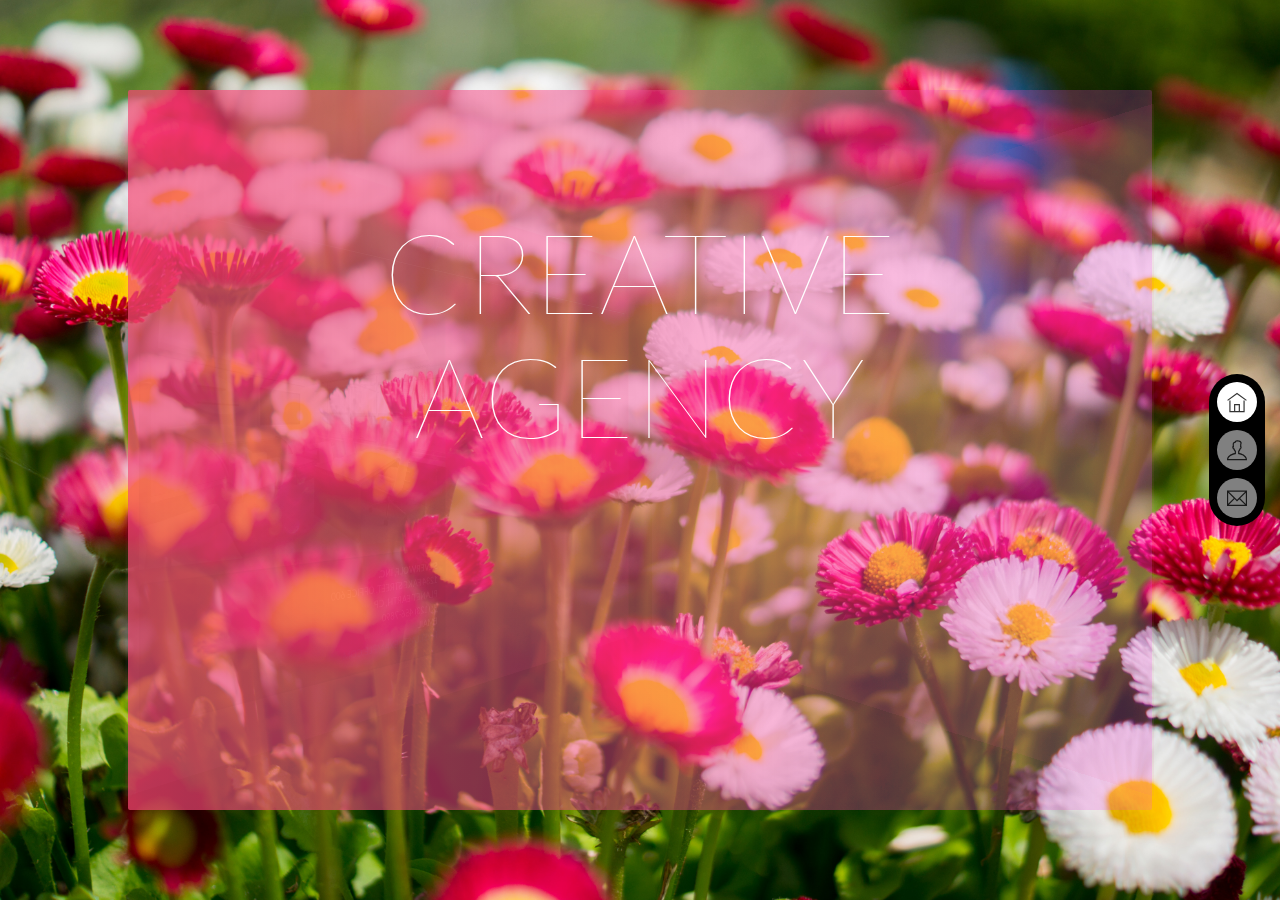
<file: creativeroses/index.html>
<!DOCTYPE html>
<html lang="en">

<!-- Mirrored from www.brunogarcia.net/templates/3dify/creativeroses/index.html by HTTrack Website Copier/3.x [XR&CO'2014], Mon, 14 Jan 2019 06:42:17 GMT -->
<head>
	<meta charset="UTF-8">
	<meta name="viewport" content="width=device-width, initial-scale=1.0">
	<title>3Dify Creative Agency</title>
	<link href="css/lato.css" rel="stylesheet">
	<link rel="stylesheet" href="css/themify-icons.css">
	<link rel="stylesheet" href="css/font-awesome.min.css">
	<link rel='stylesheet' href='css/perfect-scrollbar.min.css' />
	<link rel="stylesheet" href="css/bootstrap.min.css"/>
	<link rel="stylesheet" href="css/buttons.css"/>
	<link rel="stylesheet" href="css/animate.css"/>
	<link rel="stylesheet" href="css/tooltip.css"/>
	<link rel="stylesheet" href="css/style.css"/>
	<link rel="stylesheet" href="css/main.css"/>
</head>
<body>
	<div class="td-preloading">
		<span class="fa fa-spinner fa-spin"></span>
	</div>
	<div class="td-container">
		<div class="td-menu">
		</div>
		<div class="td-sheets-container td-hide td-sheet-active-1">
			<div id="scrollbar-container" class="td-sheet active">
				<div class="td-sheet-icon">
					<i class="ti-home"></i>
				</div>
				<div class="td-sheet-title">Creative Agency</div>
				
				<div class="container">
					<div class="row site-title">
						<div class="col-md-12 text-center">
							<h1><span data-animation="fadeInLeft">Creative</span><span data-animation="lightSpeedIn">Agency</span></h1>
						</div>
						<div class="col-md-3 col-md-offset-3 text-center" data-animation="fadeInUp" data-animation-delay="400">
							<div class="button-row text-left">
								<div><a title="CONTACT US" onclick="tdPrevPage();"></a></div>
							</div>
						</div>
						<div class="col-md-3 text-center" data-animation="fadeInUp" data-animation-delay="600">
							<div class="button-row text-left">
								<div><a title="ABOUT US" onclick="tdNextPage();"></a></div>
							</div>
						</div>
					</div>
					<div class="row">
						<div class="col-md-12 text-center">
							<span class="td-social ti-facebook" data-animation="fadeIn" data-animation-delay="800"></span>
							<span class="td-social ti-linkedin" data-animation="fadeIn" data-animation-delay="1000"></span>
							<span class="td-social ti-google" data-animation="fadeIn" data-animation-delay="1200"></span>
							<span class="td-social ti-twitter" data-animation="fadeIn" data-animation-delay="1400"></span>
						</div>
					</div>
				</div>
				
			</div>
			
			<div class="td-sheet">
				<div class="td-sheet-icon">
					<i class="ti-user"></i>
				</div>
				<div class="td-sheet-title">About Us</div>
				
				<div class="container">
					<div class="row">
						<div class="col-md-4 text-center td-aboutus" data-animation="zoomIn" data-animation-delay="200" data-animation-instant=true >
							<div class="td-aboutus-header">
								<span class="fa fa-desktop"></span>
								<h3>Web Design</h3>
							</div>
							<p>
								Lorem ipsum dolor sit amet, consectetur adipiscing elit. Integer justo arcu, consequat ut tempor vitae, tincidunt quis augue. Sed id libero purus.
								<br><span class="ti-line-double"></span>
							</p>
						</div>
						<div class="col-md-4 text-center td-aboutus" data-animation="zoomIn" data-animation-delay="400">
							<div class="td-aboutus-header">
								<span class="fa fa-diamond"></span>
								<h3>Quality</h3>
							</div>
							<p>
								Lorem ipsum dolor sit amet, consectetur adipiscing elit. Integer justo arcu, consequat ut tempor vitae, tincidunt quis augue. Sed id libero purus.
								<br><span class="ti-line-double"></span>
							</p>
						</div>
						<div class="col-md-4 text-center td-aboutus" data-animation="zoomIn" data-animation-delay="600">
							<div class="td-aboutus-header">
								<span class="fa fa-tv"></span>
								<h3>Retina Ready</h3>
							</div>
							<p>
								Lorem ipsum dolor sit amet, consectetur adipiscing elit. Integer justo arcu, consequat ut tempor vitae, tincidunt quis augue. Sed id libero purus.
								<br><span class="ti-line-double"></span>
							</p>
						</div>
						<div class="col-md-4 text-center td-aboutus" data-animation="zoomIn" data-animation-delay="800">
							<div class="td-aboutus-header">
								<span class="fa fa-mobile"></span>
								<h3>Responsive</h3>
							</div>
							<p>
								Lorem ipsum dolor sit amet, consectetur adipiscing elit. Integer justo arcu, consequat ut tempor vitae, tincidunt quis augue. Sed id libero purus.
								<br><span class="ti-line-double"></span>
							</p>
						</div>
						<div class="col-md-4 text-center td-aboutus" data-animation="zoomIn" data-animation-delay="1000">
							<div class="td-aboutus-header">
								<span class="fa fa-star-o"></span>
								<h3>Web Design</h3>
							</div>
							<p>
								Lorem ipsum dolor sit amet, consectetur adipiscing elit. Integer justo arcu, consequat ut tempor vitae, tincidunt quis augue. Sed id libero purus.
								<br><span class="ti-line-double"></span>
							</p>
						</div>
						<div class="col-md-4 text-center td-aboutus" data-animation="zoomIn" data-animation-delay="1200">
							<div class="td-aboutus-header">
								<span class="fa fa-heart-o"></span>
								<h3>Web Design</h3>
							</div>
							<p>
								Lorem ipsum dolor sit amet, consectetur adipiscing elit. Integer justo arcu, consequat ut tempor vitae, tincidunt quis augue. Sed id libero purus.
								<br><span class="ti-line-double"></span>
							</p>
						</div>
					</div>
				</div>
			</div>
			
			<div class="td-sheet">
				<div class="td-sheet-icon">
					<i class="ti-email"></i>
				</div>
				<div class="td-sheet-title">Contact Us</div>
				<div class="container">
					<div class="row">
						<div class="col-md-12 text-center">
							<div class="page-header">
								<h1>Contact</h1>
							</div>
						</div>
					</div>
					<div class="row">
						<div class="col-md-6">
							<form>
							  <div class="form-group" data-animation="fadeInLeft" data-animation-delay="100">
								<label for="exampleInputName1">Name</label>
								<input type="text" class="form-control" id="exampleInputName1" placeholder="Name">
							  </div>
							  <div class="form-group" data-animation="fadeInLeft" data-animation-delay="300">
								<label for="exampleInputEmail1">Email address</label>
								<input type="email" class="form-control" id="exampleInputEmail1" placeholder="Email">
							  </div>
							  <div class="form-group" data-animation="fadeInLeft" data-animation-delay="500">
								<label for="exampleInputMessage1">Message</label>
								<textarea id="exampleInputMessage1" class="form-control" rows="3"></textarea>
							  </div>
							  <button type="submit" class="btn btn-default" data-animation="fadeInLeft" data-animation-delay="700">Submit</button>
							</form>
						</div>
						<div class="col-md-6 contactdata">
							<img class="img-responsive" src="img/office.jpg" alt="Headquarters"/>
							<address>
							  <strong>SilverWolf, Inc.</strong><br>
							  1234 Fake Street, Office 600<br>
							  Planet Earth, CP <br>
							  <abbr title="Phone">P:</abbr> (123) 456-7890
							  <br><strong>Email</strong><br>
							  <a href="mailto:#">first.last@example.com</a>
							</address>
						</div>
					</div>
				</div>
			</div>
		</div>
	</div>
    <script src="js/jquery.min.js"></script>
	<script src="js/responsive.js"></script>
	<script src="js/perfect-scrollbar.min.js"></script>
	<script src="js/bootstrap.min.js"></script>
	<script src="js/jquery.visible.min.js"></script>
	<script src="js/script.js"></script>
	<script src="js/classie.js"></script>
	<script src="js/detectanimation.js"></script>
	<script src="js/modernizr.custom.js"></script>
</body>

<!-- Mirrored from www.brunogarcia.net/templates/3dify/creativeroses/index.html by HTTrack Website Copier/3.x [XR&CO'2014], Mon, 14 Jan 2019 06:42:37 GMT -->
</html>
</file>
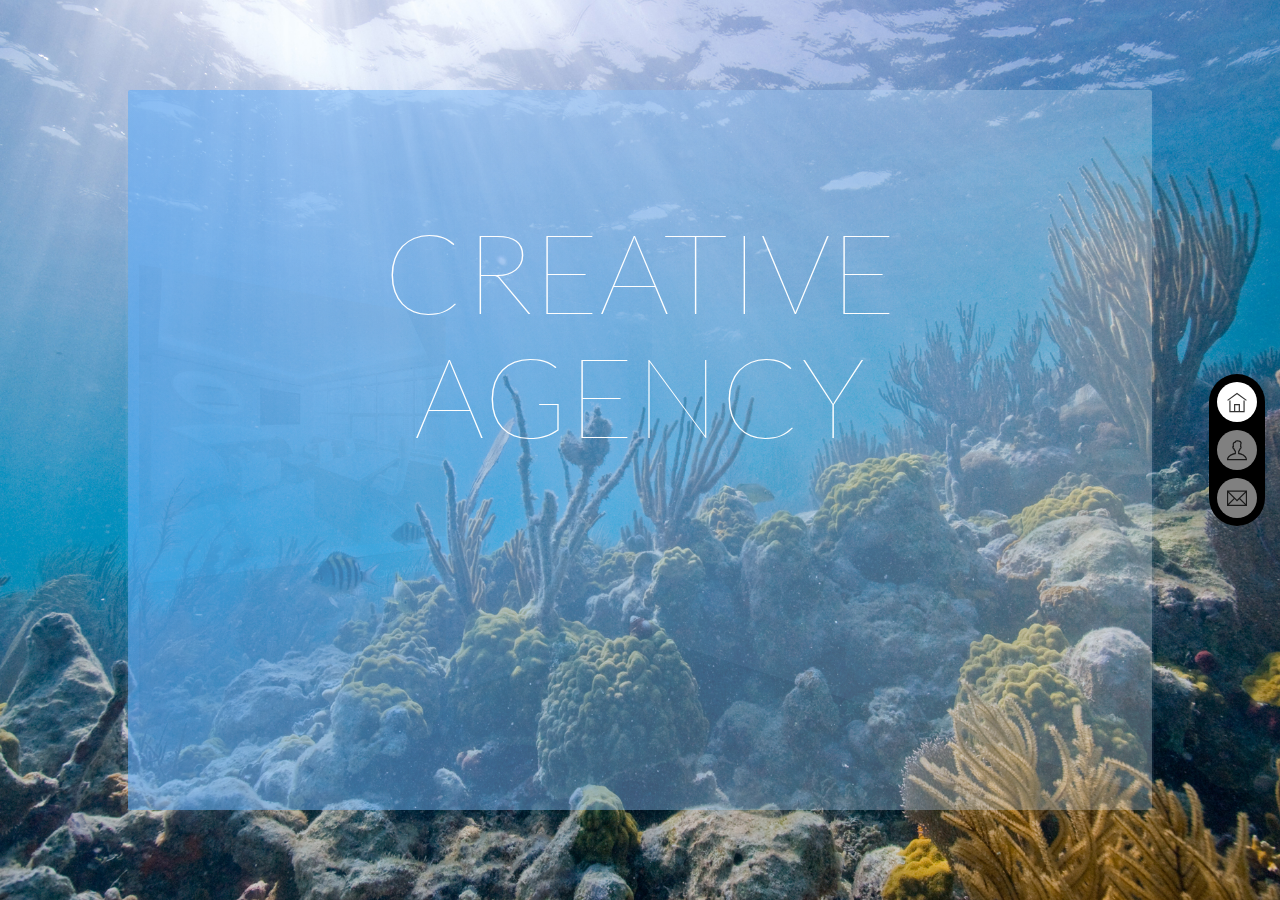
<file: creativewater/index.html>
<!DOCTYPE html>
<html lang="en">

<!-- Mirrored from www.brunogarcia.net/templates/3dify/creativewater/index.html by HTTrack Website Copier/3.x [XR&CO'2014], Mon, 14 Jan 2019 06:42:37 GMT -->
<head>
	<meta charset="UTF-8">
	<meta name="viewport" content="width=device-width, initial-scale=1.0">
	<title>3Dify Creative Agency</title>
	<link href="css/lato.css" rel="stylesheet">
	<link rel="stylesheet" href="css/themify-icons.css">
	<link rel="stylesheet" href="css/font-awesome.min.css">
	<link rel='stylesheet' href='css/perfect-scrollbar.min.css' />
	<link rel="stylesheet" href="css/bootstrap.min.css"/>
	<link rel="stylesheet" href="css/buttons.css"/>
	<link rel="stylesheet" href="css/animate.css"/>
	<link rel="stylesheet" href="css/tooltip.css"/>
	<link rel="stylesheet" href="css/style.css"/>
	<link rel="stylesheet" href="css/main.css"/>
</head>
<body>
	<div class="td-preloading">
		<span class="fa fa-spinner fa-spin"></span>
	</div>
	<div class="td-container">
		<div class="td-menu">
		</div>
		<div class="td-sheets-container td-hide td-sheet-active-1">
			<div id="scrollbar-container" class="td-sheet active">
				<div class="td-sheet-icon">
					<i class="ti-home"></i>
				</div>
				<div class="td-sheet-title">Creative Agency</div>
				
				<div class="container">
					<div class="row site-title">
						<div class="col-md-12 text-center">
							<h1><span data-animation="fadeInLeft">Creative</span><span data-animation="lightSpeedIn">Agency</span></h1>
						</div>
						<div class="col-md-3 col-md-offset-3 text-center" data-animation="fadeInUp" data-animation-delay="400">
							<div class="button-row text-left">
								<div><a title="CONTACT US" onclick="tdPrevPage();"></a></div>
							</div>
						</div>
						<div class="col-md-3 text-center" data-animation="fadeInUp" data-animation-delay="600">
							<div class="button-row text-left">
								<div><a title="ABOUT US" onclick="tdNextPage();"></a></div>
							</div>
						</div>
					</div>
					<div class="row">
						<div class="col-md-12 text-center">
							<span class="td-social ti-facebook" data-animation="fadeIn" data-animation-delay="800"></span>
							<span class="td-social ti-linkedin" data-animation="fadeIn" data-animation-delay="1000"></span>
							<span class="td-social ti-google" data-animation="fadeIn" data-animation-delay="1200"></span>
							<span class="td-social ti-twitter" data-animation="fadeIn" data-animation-delay="1400"></span>
						</div>
					</div>
				</div>
				
			</div>
			
			<div class="td-sheet">
				<div class="td-sheet-icon">
					<i class="ti-user"></i>
				</div>
				<div class="td-sheet-title">About Us</div>
				
				<div class="container">
					<div class="row">
						<div class="col-md-4 text-center td-aboutus" data-animation="zoomIn" data-animation-delay="200" data-animation-instant=true >
							<div class="td-aboutus-header">
								<span class="fa fa-desktop"></span>
								<h3>Web Design</h3>
							</div>
							<p>
								Lorem ipsum dolor sit amet, consectetur adipiscing elit. Integer justo arcu, consequat ut tempor vitae, tincidunt quis augue. Sed id libero purus.
								<br><span class="ti-line-double"></span>
							</p>
						</div>
						<div class="col-md-4 text-center td-aboutus" data-animation="zoomIn" data-animation-delay="400">
							<div class="td-aboutus-header">
								<span class="fa fa-diamond"></span>
								<h3>Quality</h3>
							</div>
							<p>
								Lorem ipsum dolor sit amet, consectetur adipiscing elit. Integer justo arcu, consequat ut tempor vitae, tincidunt quis augue. Sed id libero purus.
								<br><span class="ti-line-double"></span>
							</p>
						</div>
						<div class="col-md-4 text-center td-aboutus" data-animation="zoomIn" data-animation-delay="600">
							<div class="td-aboutus-header">
								<span class="fa fa-tv"></span>
								<h3>Retina Ready</h3>
							</div>
							<p>
								Lorem ipsum dolor sit amet, consectetur adipiscing elit. Integer justo arcu, consequat ut tempor vitae, tincidunt quis augue. Sed id libero purus.
								<br><span class="ti-line-double"></span>
							</p>
						</div>
						<div class="col-md-4 text-center td-aboutus" data-animation="zoomIn" data-animation-delay="800">
							<div class="td-aboutus-header">
								<span class="fa fa-mobile"></span>
								<h3>Responsive</h3>
							</div>
							<p>
								Lorem ipsum dolor sit amet, consectetur adipiscing elit. Integer justo arcu, consequat ut tempor vitae, tincidunt quis augue. Sed id libero purus.
								<br><span class="ti-line-double"></span>
							</p>
						</div>
						<div class="col-md-4 text-center td-aboutus" data-animation="zoomIn" data-animation-delay="1000">
							<div class="td-aboutus-header">
								<span class="fa fa-star-o"></span>
								<h3>Web Design</h3>
							</div>
							<p>
								Lorem ipsum dolor sit amet, consectetur adipiscing elit. Integer justo arcu, consequat ut tempor vitae, tincidunt quis augue. Sed id libero purus.
								<br><span class="ti-line-double"></span>
							</p>
						</div>
						<div class="col-md-4 text-center td-aboutus" data-animation="zoomIn" data-animation-delay="1200">
							<div class="td-aboutus-header">
								<span class="fa fa-heart-o"></span>
								<h3>Web Design</h3>
							</div>
							<p>
								Lorem ipsum dolor sit amet, consectetur adipiscing elit. Integer justo arcu, consequat ut tempor vitae, tincidunt quis augue. Sed id libero purus.
								<br><span class="ti-line-double"></span>
							</p>
						</div>
					</div>
				</div>
			</div>
			
			<div class="td-sheet">
				<div class="td-sheet-icon">
					<i class="ti-email"></i>
				</div>
				<div class="td-sheet-title">Contact Us</div>
				<div class="container">
					<div class="row">
						<div class="col-md-12 text-center">
							<div class="page-header">
								<h1>Contact</h1>
							</div>
						</div>
					</div>
					<div class="row">
						<div class="col-md-6">
							<form>
							  <div class="form-group" data-animation="fadeInLeft" data-animation-delay="100">
								<label for="exampleInputName1">Name</label>
								<input type="text" class="form-control" id="exampleInputName1" placeholder="Name">
							  </div>
							  <div class="form-group" data-animation="fadeInLeft" data-animation-delay="300">
								<label for="exampleInputEmail1">Email address</label>
								<input type="email" class="form-control" id="exampleInputEmail1" placeholder="Email">
							  </div>
							  <div class="form-group" data-animation="fadeInLeft" data-animation-delay="500">
								<label for="exampleInputMessage1">Message</label>
								<textarea id="exampleInputMessage1" class="form-control" rows="3"></textarea>
							  </div>
							  <button type="submit" class="btn btn-default" data-animation="fadeInLeft" data-animation-delay="700">Submit</button>
							</form>
						</div>
						<div class="col-md-6 contactdata">
							<img class="img-responsive" src="img/office.jpg" alt="Headquarters"/>
							<address>
							  <strong>SilverWolf, Inc.</strong><br>
							  1234 Fake Street, Office 600<br>
							  Planet Earth, CP <br>
							  <abbr title="Phone">P:</abbr> (123) 456-7890
							  <br><strong>Email</strong><br>
							  <a href="mailto:#">first.last@example.com</a>
							</address>
						</div>
					</div>
				</div>
			</div>
		</div>
	</div>
    <script src="js/jquery.min.js"></script>
	<script src="js/responsive.js"></script>
	<script src="js/perfect-scrollbar.min.js"></script>
	<script src="js/bootstrap.min.js"></script>
	<script src="js/jquery.visible.min.js"></script>
	<script src="js/script.js"></script>
	<script src="js/classie.js"></script>
	<script src="js/detectanimation.js"></script>
	<script src="js/modernizr.custom.js"></script>
</body>

<!-- Mirrored from www.brunogarcia.net/templates/3dify/creativewater/index.html by HTTrack Website Copier/3.x [XR&CO'2014], Mon, 14 Jan 2019 06:42:54 GMT -->
</html>
</file>
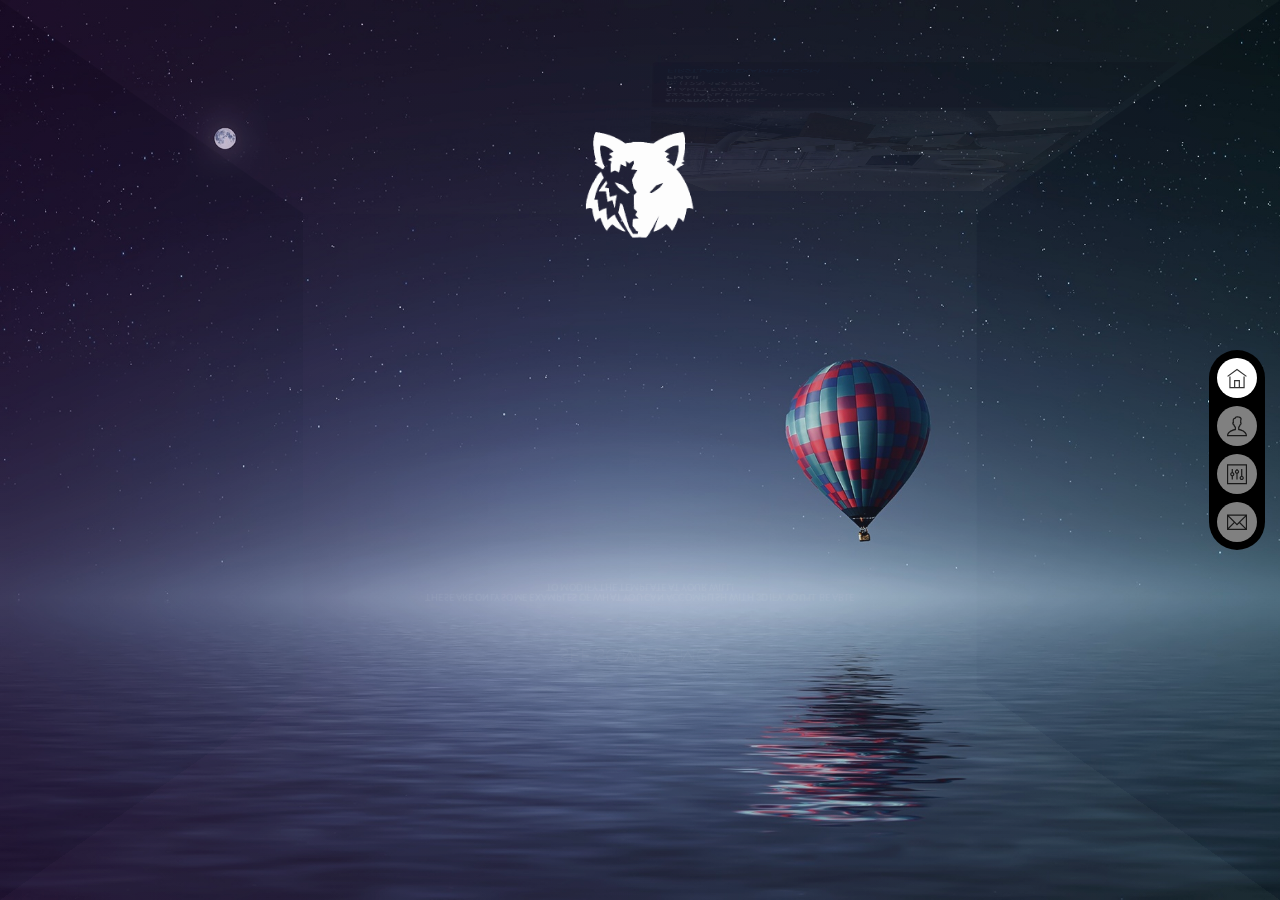
<file: demo2.html>
<!DOCTYPE html>
<html lang="en">

<!-- Mirrored from www.brunogarcia.net/templates/3dify/demo2.html by HTTrack Website Copier/3.x [XR&CO'2014], Mon, 14 Jan 2019 06:41:38 GMT -->
<head>
	<meta charset="UTF-8">
	<meta name="viewport" content="width=device-width, initial-scale=1.0">
	<title>3Dify</title>
	<link href="css/lato.css" rel="stylesheet">
	<link rel="stylesheet" href="css/themify-icons.css">
	<link rel="stylesheet" href="css/font-awesome.min.css">
	<link rel='stylesheet' href='css/perfect-scrollbar.min.css' />
	<link rel="stylesheet" href="css/bootstrap.min.css"/>
	<link rel="stylesheet" href="css/buttons.css"/>
	<link rel="stylesheet" href="css/animate.css"/>
	<link rel="stylesheet" href="css/tooltip.css"/>
	<link rel="stylesheet" href="css/style.css"/>
	<link rel="stylesheet" href="css/demo2.css"/>
</head>
<body>
	<div class="td-preloading">
		<span class="fa fa-spinner fa-spin"></span>
	</div>
	<div class="td-container">
		<div class="td-menu">
		</div>
		<div class="td-sheets-container td-hide td-sheet-active-1">
			<div id="scrollbar-container" class="td-sheet active">
				<div class="td-sheet-icon">
					<i class="ti-home"></i>
				</div>
				<div class="td-sheet-title">Landing</div>
				<div class="container-fluid">
					<div class="row homepage">
						<div class="col-md-6 col-md-offset-3 text-center homepageleft">
							<img src="img/logo.png" alt="Logo" data-animation="fadeInDown" data-animation-delay="100"/>
							<div class="text-uppercase" data-animation="fadeIn" data-animation-delay="200">Silver Wolf</div>
							<div data-animation="fadeInUp" data-animation-delay="500" data-tdchangetext="2.5" >
								<span>Welcome to the next dimension</span>
								<span>The ultimate in website</span>
								<span>Go beyond the second dimension</span>
							</div>
							<div data-animation="fadeInDown" data-animation-delay="1500"><span onclick="tdNextPage();" class="ti-angle-down"></span></div>
						</div>
					</div>
				</div>
			</div>
			
			<div class="td-sheet">
				<div class="td-sheet-icon">
					<i class="ti-user"></i>
				</div>
				<div class="td-sheet-title">About Us</div>
				
				<div class="container">
					<div class="row">
						<div class="col-md-4 text-center td-aboutus" data-animation="zoomIn" data-animation-delay="200" data-animation-instant=true >
							<div class="td-aboutus-header">
								<span class="fa fa-desktop"></span>
								<h3>Web Design</h3>
							</div>
							<p>
								Lorem ipsum dolor sit amet, consectetur adipiscing elit. Integer justo arcu, consequat ut tempor vitae, tincidunt quis augue. Sed id libero purus.
								<br><span class="ti-line-double"></span>
							</p>
						</div>
						<div class="col-md-4 text-center td-aboutus" data-animation="zoomIn" data-animation-delay="400">
							<div class="td-aboutus-header">
								<span class="fa fa-diamond"></span>
								<h3>Quality</h3>
							</div>
							<p>
								Lorem ipsum dolor sit amet, consectetur adipiscing elit. Integer justo arcu, consequat ut tempor vitae, tincidunt quis augue. Sed id libero purus.
								<br><span class="ti-line-double"></span>
							</p>
						</div>
						<div class="col-md-4 text-center td-aboutus" data-animation="zoomIn" data-animation-delay="600">
							<div class="td-aboutus-header">
								<span class="fa fa-tv"></span>
								<h3>Retina Ready</h3>
							</div>
							<p>
								Lorem ipsum dolor sit amet, consectetur adipiscing elit. Integer justo arcu, consequat ut tempor vitae, tincidunt quis augue. Sed id libero purus.
								<br><span class="ti-line-double"></span>
							</p>
						</div>
						<div class="col-md-4 text-center td-aboutus" data-animation="zoomIn" data-animation-delay="800">
							<div class="td-aboutus-header">
								<span class="fa fa-mobile"></span>
								<h3>Responsive</h3>
							</div>
							<p>
								Lorem ipsum dolor sit amet, consectetur adipiscing elit. Integer justo arcu, consequat ut tempor vitae, tincidunt quis augue. Sed id libero purus.
								<br><span class="ti-line-double"></span>
							</p>
						</div>
						<div class="col-md-4 text-center td-aboutus" data-animation="zoomIn" data-animation-delay="1000">
							<div class="td-aboutus-header">
								<span class="fa fa-star-o"></span>
								<h3>Web Design</h3>
							</div>
							<p>
								Lorem ipsum dolor sit amet, consectetur adipiscing elit. Integer justo arcu, consequat ut tempor vitae, tincidunt quis augue. Sed id libero purus.
								<br><span class="ti-line-double"></span>
							</p>
						</div>
						<div class="col-md-4 text-center td-aboutus" data-animation="zoomIn" data-animation-delay="1200">
							<div class="td-aboutus-header">
								<span class="fa fa-heart-o"></span>
								<h3>Web Design</h3>
							</div>
							<p>
								Lorem ipsum dolor sit amet, consectetur adipiscing elit. Integer justo arcu, consequat ut tempor vitae, tincidunt quis augue. Sed id libero purus.
								<br><span class="ti-line-double"></span>
							</p>
						</div>
					</div>
				</div>	
			</div>
			
			<div class="td-sheet">
				<div class="td-sheet-icon">
					<i class="ti-panel"></i>
				</div>
				<div class="td-sheet-title">Demos</div>
				<div class="container">
					<div class="row">
						<div class="col-md-12 text-center">
							<div class="page-header">
								<h1>See some Demos</h1>
							</div>
						</div>
					</div>
					<div class="row text-center">
						<div class="col-md-8 col-md-offset-2">
							<h4>
								These are only some examples of what you can accomplish with 3Dify, you'll be able to modify the template at your will!
							</h4>
						</div>
					</div>
					<div class="row text-center whitelinks">
						<div class="col-md-3" data-animation="fadeIn" data-animation-delay="100">
							<a href="index.html">
								<img class="img-responsive" src="img/demo/demo1.jpg" alt="Vertical Demo" />
								<h2>Vertical</h2>
							</a>
						</div>
						<div class="col-md-3" data-animation="fadeIn" data-animation-delay="300">
							<a href="demo2.html">
								<img class="img-responsive" src="img/demo/demo2.jpg" alt="Vertical FullPage" />
								<h2>FullPage Vertical</h2>
							</a>
						</div>
						<div class="col-md-3" data-animation="fadeIn" data-animation-delay="500">
							<a href="demo3.html">
								<img class="img-responsive" src="img/demo/demo3.jpg" alt="Horizontal" />
								<h2>Horizontal</h2>
							</a>
						</div>
						<div class="col-md-3" data-animation="fadeIn" data-animation-delay="700">
							<a href="demo4.html">
								<img class="img-responsive" src="img/demo/demo4.jpg" alt="Horizontal FullPage" />
								<h2>FullPage Horizontal</h2>
							</a>
						</div>
						<div class="col-md-3" data-animation="fadeIn" data-animation-delay="900">
							<a href="creativeagency/index.html">
								<img class="img-responsive" src="img/demo/demo5.jpg" alt="Creative Demo" />
								<h2>Creative Agency</h2>
							</a>
						</div>
						<div class="col-md-3" data-animation="fadeIn" data-animation-delay="1100">
							<a href="creativeforest/index.html">
								<img class="img-responsive" src="img/demo/demo6.jpg" alt="Creative Green" />
								<h2>Creative Green</h2>
							</a>
						</div>
						<div class="col-md-3" data-animation="fadeIn" data-animation-delay="1300">
							<a href="creativeroses/index.html">
								<img class="img-responsive" src="img/demo/demo7.jpg" alt="Creative Pink" />
								<h2>Creative Pink</h2>
							</a>
						</div>
						<div class="col-md-3" data-animation="fadeIn" data-animation-delay="1500">
							<a href="creativewater/index.html">
								<img class="img-responsive" src="img/demo/demo8.jpg" alt="Creative Blue" />
								<h2>Creative Blue</h2>
							</a>
						</div>
					</div>
				</div>
			</div>
			<div class="td-sheet">
				<div class="td-sheet-icon">
					<i class="ti-email"></i>
				</div>
				<div class="td-sheet-title">Contact</div>
				<div class="container">
					<div class="row">
						<div class="col-md-12 text-center">
							<div class="page-header">
								<h1>Contact</h1>
							</div>
						</div>
					</div>
					<div class="row">
						<div class="col-md-6">
							<form>
							  <div class="form-group" data-animation="fadeInLeft" data-animation-delay="100">
								<label for="exampleInputName1">Name</label>
								<input type="text" class="form-control" id="exampleInputName1" placeholder="Name">
							  </div>
							  <div class="form-group" data-animation="fadeInLeft" data-animation-delay="300">
								<label for="exampleInputEmail1">Email address</label>
								<input type="email" class="form-control" id="exampleInputEmail1" placeholder="Email">
							  </div>
							  <div class="form-group" data-animation="fadeInLeft" data-animation-delay="500">
								<label for="exampleInputMessage1">Message</label>
								<textarea id="exampleInputMessage1" class="form-control" rows="3"></textarea>
							  </div>
							  <button type="submit" class="btn btn-default" data-animation="fadeInLeft" data-animation-delay="700">Submit</button>
							</form>
						</div>
						<div class="col-md-6 contactdata">
							<img class="img-responsive" src="img/office.jpg" alt="Headquarters"/>
							<address>
							  <strong>SilverWolf, Inc.</strong><br>
							  1234 Fake Street, Office 600<br>
							  Planet Earth, CP <br>
							  <abbr title="Phone">P:</abbr> (123) 456-7890
							  <br><strong>Email</strong><br>
							  <a href="mailto:#">first.last@example.com</a>
							</address>
						</div>
					</div>
				</div>
			</div>
		</div>
	</div>
	
	<!-- Modals -->
	<div class="modal fade" id="modalSuccess" tabindex="-1" role="dialog">
	  <div class="modal-dialog" role="document">
		<div class="modal-content">
		  <div class="modal-header">
			<button type="button" class="close" data-dismiss="modal" aria-label="Close"><span aria-hidden="true">&times;</span></button>
			<h4 class="modal-title">Modal title</h4>
		  </div>
		  <div class="modal-body">
			...
		  </div>
		  <div class="modal-footer">
			<button type="button" class="btn btn-default" data-dismiss="modal">Close</button>
			<button type="button" class="btn btn-success">Save changes</button>
		  </div>
		</div>
	  </div>
	</div>
	
	<div class="modal fade" id="modalInfo" tabindex="-1" role="dialog">
	  <div class="modal-dialog" role="document">
		<div class="modal-content">
		  <div class="modal-header">
			<button type="button" class="close" data-dismiss="modal" aria-label="Close"><span aria-hidden="true">&times;</span></button>
			<h4 class="modal-title">Modal title</h4>
		  </div>
		  <div class="modal-body">
			...
		  </div>
		  <div class="modal-footer">
			<button type="button" class="btn btn-default" data-dismiss="modal">Close</button>
			<button type="button" class="btn btn-info">Save changes</button>
		  </div>
		</div>
	  </div>
	</div>
	
	<div class="modal fade" id="modalWarning" tabindex="-1" role="dialog">
	  <div class="modal-dialog" role="document">
		<div class="modal-content">
		  <div class="modal-header">
			<button type="button" class="close" data-dismiss="modal" aria-label="Close"><span aria-hidden="true">&times;</span></button>
			<h4 class="modal-title">Modal title</h4>
		  </div>
		  <div class="modal-body">
			...
		  </div>
		  <div class="modal-footer">
			<button type="button" class="btn btn-default" data-dismiss="modal">Close</button>
			<button type="button" class="btn btn-warning">Save changes</button>
		  </div>
		</div>
	  </div>
	</div>
	
	<div class="modal fade" id="modalDanger" tabindex="-1" role="dialog">
	  <div class="modal-dialog" role="document">
		<div class="modal-content">
		  <div class="modal-header">
			<button type="button" class="close" data-dismiss="modal" aria-label="Close"><span aria-hidden="true">&times;</span></button>
			<h4 class="modal-title">Modal title</h4>
		  </div>
		  <div class="modal-body">
			...
		  </div>
		  <div class="modal-footer">
			<button type="button" class="btn btn-default" data-dismiss="modal">Close</button>
			<button type="button" class="btn btn-danger">Save changes</button>
		  </div>
		</div>
	  </div>
	</div>
    <script src="js/jquery.min.js"></script>
	<script src="js/responsive.js"></script>
	<script src="js/perfect-scrollbar.min.js"></script>
	<script src="js/bootstrap.min.js"></script>
	<script src="js/jquery.visible.min.js"></script>
	<script src="js/scriptdemo2.js"></script>
	<script src="js/classie.js"></script>
	<script src="js/detectanimation.js"></script>
	<script src="js/modernizr.custom.js"></script>
</body>

<!-- Mirrored from www.brunogarcia.net/templates/3dify/demo2.html by HTTrack Website Copier/3.x [XR&CO'2014], Mon, 14 Jan 2019 06:41:40 GMT -->
</html>
</file>
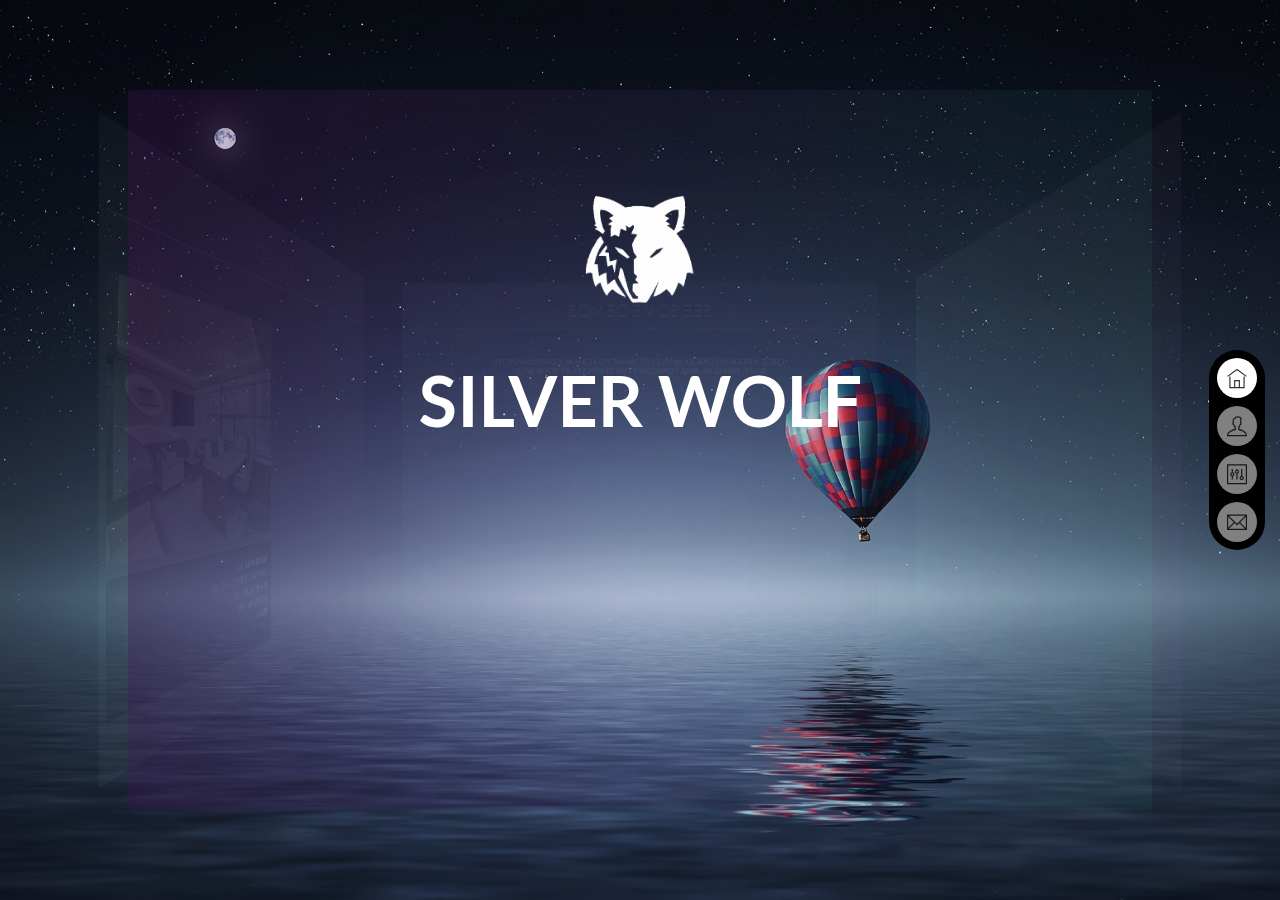
<file: demo3.html>
<!DOCTYPE html>
<html lang="en">

<!-- Mirrored from www.brunogarcia.net/templates/3dify/demo3.html by HTTrack Website Copier/3.x [XR&CO'2014], Mon, 14 Jan 2019 06:41:40 GMT -->
<head>
	<meta charset="UTF-8">
	<meta name="viewport" content="width=device-width, initial-scale=1.0">
	<title>3Dify</title>
	<link href="css/lato.css" rel="stylesheet">
	<link rel="stylesheet" href="css/themify-icons.css">
	<link rel="stylesheet" href="css/font-awesome.min.css">
	<link rel='stylesheet' href='css/perfect-scrollbar.min.css' />
	<link rel="stylesheet" href="css/bootstrap.min.css"/>
	<link rel="stylesheet" href="css/buttons.css"/>
	<link rel="stylesheet" href="css/animate.css"/>
	<link rel="stylesheet" href="css/tooltip.css"/>
	<link rel="stylesheet" href="css/style.css"/>
	<link rel="stylesheet" href="css/demo3.css"/>
</head>
<body>
	<div class="td-preloading">
		<span class="fa fa-spinner fa-spin"></span>
	</div>
	<div class="td-container">
		<div class="td-menu">
		</div>
		<div class="td-sheets-container td-hide td-sheet-active-1">
			<div id="scrollbar-container" class="td-sheet active">
				<div class="td-sheet-icon">
					<i class="ti-home"></i>
				</div>
				<div class="td-sheet-title">Landing</div>
				<div class="container-fluid">
					<div class="row homepage">
						<div class="col-md-6 col-md-offset-3 text-center homepageleft">
							<img src="img/logo.png" alt="Logo" data-animation="fadeInDown" data-animation-delay="100"/>
							<div class="text-uppercase" data-animation="fadeIn" data-animation-delay="200">Silver Wolf</div>
							<div data-animation="fadeInUp" data-animation-delay="500" data-tdchangetext="2.5" >
								<span>Welcome to the next dimension</span>
								<span>The ultimate in website</span>
								<span>Go beyond the second dimension</span>
							</div>
						</div>
					</div>
				</div>
			</div>
			
			<div class="td-sheet">
				<div class="td-sheet-icon">
					<i class="ti-user"></i>
				</div>
				<div class="td-sheet-title">About Us</div>
				
				<div class="container">
					<div class="row">
						<div class="col-md-4 text-center td-aboutus" data-animation="zoomIn" data-animation-delay="200" data-animation-instant=true >
							<div class="td-aboutus-header">
								<span class="fa fa-desktop"></span>
								<h3>Web Design</h3>
							</div>
							<p>
								Lorem ipsum dolor sit amet, consectetur adipiscing elit. Integer justo arcu, consequat ut tempor vitae, tincidunt quis augue. Sed id libero purus.
								<br><span class="ti-line-double"></span>
							</p>
						</div>
						<div class="col-md-4 text-center td-aboutus" data-animation="zoomIn" data-animation-delay="400">
							<div class="td-aboutus-header">
								<span class="fa fa-diamond"></span>
								<h3>Quality</h3>
							</div>
							<p>
								Lorem ipsum dolor sit amet, consectetur adipiscing elit. Integer justo arcu, consequat ut tempor vitae, tincidunt quis augue. Sed id libero purus.
								<br><span class="ti-line-double"></span>
							</p>
						</div>
						<div class="col-md-4 text-center td-aboutus" data-animation="zoomIn" data-animation-delay="600">
							<div class="td-aboutus-header">
								<span class="fa fa-tv"></span>
								<h3>Retina Ready</h3>
							</div>
							<p>
								Lorem ipsum dolor sit amet, consectetur adipiscing elit. Integer justo arcu, consequat ut tempor vitae, tincidunt quis augue. Sed id libero purus.
								<br><span class="ti-line-double"></span>
							</p>
						</div>
						<div class="col-md-4 text-center td-aboutus" data-animation="zoomIn" data-animation-delay="800">
							<div class="td-aboutus-header">
								<span class="fa fa-mobile"></span>
								<h3>Responsive</h3>
							</div>
							<p>
								Lorem ipsum dolor sit amet, consectetur adipiscing elit. Integer justo arcu, consequat ut tempor vitae, tincidunt quis augue. Sed id libero purus.
								<br><span class="ti-line-double"></span>
							</p>
						</div>
						<div class="col-md-4 text-center td-aboutus" data-animation="zoomIn" data-animation-delay="1000">
							<div class="td-aboutus-header">
								<span class="fa fa-star-o"></span>
								<h3>Web Design</h3>
							</div>
							<p>
								Lorem ipsum dolor sit amet, consectetur adipiscing elit. Integer justo arcu, consequat ut tempor vitae, tincidunt quis augue. Sed id libero purus.
								<br><span class="ti-line-double"></span>
							</p>
						</div>
						<div class="col-md-4 text-center td-aboutus" data-animation="zoomIn" data-animation-delay="1200">
							<div class="td-aboutus-header">
								<span class="fa fa-heart-o"></span>
								<h3>Web Design</h3>
							</div>
							<p>
								Lorem ipsum dolor sit amet, consectetur adipiscing elit. Integer justo arcu, consequat ut tempor vitae, tincidunt quis augue. Sed id libero purus.
								<br><span class="ti-line-double"></span>
							</p>
						</div>
					</div>
				</div>
			</div>
			
			<div class="td-sheet">
				<div class="td-sheet-icon">
					<i class="ti-panel"></i>
				</div>
				<div class="td-sheet-title">Demos</div>
				<div class="container">
					<div class="row">
						<div class="col-md-12 text-center">
							<div class="page-header">
								<h1>See some Demos</h1>
							</div>
						</div>
					</div>
					<div class="row text-center">
						<div class="col-md-8 col-md-offset-2">
							<h4>
								These are only some examples of what you can accomplish with 3Dify, you'll be able to modify the template at your will!
							</h4>
						</div>
					</div>
					<div class="row text-center whitelinks">
						<div class="col-md-3" data-animation="fadeIn" data-animation-delay="100">
							<a href="index.html">
								<img class="img-responsive" src="img/demo/demo1.jpg" alt="Vertical Demo" />
								<h2>Vertical</h2>
							</a>
						</div>
						<div class="col-md-3" data-animation="fadeIn" data-animation-delay="300">
							<a href="demo2.html">
								<img class="img-responsive" src="img/demo/demo2.jpg" alt="Vertical FullPage" />
								<h2>FullPage Vertical</h2>
							</a>
						</div>
						<div class="col-md-3" data-animation="fadeIn" data-animation-delay="500">
							<a href="demo3.html">
								<img class="img-responsive" src="img/demo/demo3.jpg" alt="Horizontal" />
								<h2>Horizontal</h2>
							</a>
						</div>
						<div class="col-md-3" data-animation="fadeIn" data-animation-delay="700">
							<a href="demo4.html">
								<img class="img-responsive" src="img/demo/demo4.jpg" alt="Horizontal FullPage" />
								<h2>FullPage Horizontal</h2>
							</a>
						</div>
						<div class="col-md-3" data-animation="fadeIn" data-animation-delay="900">
							<a href="creativeagency/index.html">
								<img class="img-responsive" src="img/demo/demo5.jpg" alt="Creative Demo" />
								<h2>Creative Agency</h2>
							</a>
						</div>
						<div class="col-md-3" data-animation="fadeIn" data-animation-delay="1100">
							<a href="creativeforest/index.html">
								<img class="img-responsive" src="img/demo/demo6.jpg" alt="Creative Green" />
								<h2>Creative Green</h2>
							</a>
						</div>
						<div class="col-md-3" data-animation="fadeIn" data-animation-delay="1300">
							<a href="creativeroses/index.html">
								<img class="img-responsive" src="img/demo/demo7.jpg" alt="Creative Pink" />
								<h2>Creative Pink</h2>
							</a>
						</div>
						<div class="col-md-3" data-animation="fadeIn" data-animation-delay="1500">
							<a href="creativewater/index.html">
								<img class="img-responsive" src="img/demo/demo8.jpg" alt="Creative Blue" />
								<h2>Creative Blue</h2>
							</a>
						</div>
					</div>
				</div>
			</div>
			<div class="td-sheet">
				<div class="td-sheet-icon">
					<i class="ti-email"></i>
				</div>
				<div class="td-sheet-title">Contact</div>
				<div class="container">
					<div class="row">
						<div class="col-md-12 text-center">
							<div class="page-header">
								<h1>Contact</h1>
							</div>
						</div>
					</div>
					<div class="row">
						<div class="col-md-6">
							<form>
							  <div class="form-group" data-animation="fadeInLeft" data-animation-delay="100">
								<label for="exampleInputName1">Name</label>
								<input type="text" class="form-control" id="exampleInputName1" placeholder="Name">
							  </div>
							  <div class="form-group" data-animation="fadeInLeft" data-animation-delay="300">
								<label for="exampleInputEmail1">Email address</label>
								<input type="email" class="form-control" id="exampleInputEmail1" placeholder="Email">
							  </div>
							  <div class="form-group" data-animation="fadeInLeft" data-animation-delay="500">
								<label for="exampleInputMessage1">Message</label>
								<textarea id="exampleInputMessage1" class="form-control" rows="3"></textarea>
							  </div>
							  <button type="submit" class="btn btn-default" data-animation="fadeInLeft" data-animation-delay="700">Submit</button>
							</form>
						</div>
						<div class="col-md-6 contactdata">
							<img class="img-responsive" src="img/office.jpg" alt="Headquarters"/>
							<address>
							  <strong>SilverWolf, Inc.</strong><br>
							  1234 Fake Street, Office 600<br>
							  Planet Earth, CP <br>
							  <abbr title="Phone">P:</abbr> (123) 456-7890
							  <br><strong>Email</strong><br>
							  <a href="mailto:#">first.last@example.com</a>
							</address>
						</div>
					</div>
				</div>
			</div>
		</div>
	</div>
	
	<!-- Modals -->
	<div class="modal fade" id="modalSuccess" tabindex="-1" role="dialog">
	  <div class="modal-dialog" role="document">
		<div class="modal-content">
		  <div class="modal-header">
			<button type="button" class="close" data-dismiss="modal" aria-label="Close"><span aria-hidden="true">&times;</span></button>
			<h4 class="modal-title">Modal title</h4>
		  </div>
		  <div class="modal-body">
			...
		  </div>
		  <div class="modal-footer">
			<button type="button" class="btn btn-default" data-dismiss="modal">Close</button>
			<button type="button" class="btn btn-success">Save changes</button>
		  </div>
		</div>
	  </div>
	</div>
	
	<div class="modal fade" id="modalInfo" tabindex="-1" role="dialog">
	  <div class="modal-dialog" role="document">
		<div class="modal-content">
		  <div class="modal-header">
			<button type="button" class="close" data-dismiss="modal" aria-label="Close"><span aria-hidden="true">&times;</span></button>
			<h4 class="modal-title">Modal title</h4>
		  </div>
		  <div class="modal-body">
			...
		  </div>
		  <div class="modal-footer">
			<button type="button" class="btn btn-default" data-dismiss="modal">Close</button>
			<button type="button" class="btn btn-info">Save changes</button>
		  </div>
		</div>
	  </div>
	</div>
	
	<div class="modal fade" id="modalWarning" tabindex="-1" role="dialog">
	  <div class="modal-dialog" role="document">
		<div class="modal-content">
		  <div class="modal-header">
			<button type="button" class="close" data-dismiss="modal" aria-label="Close"><span aria-hidden="true">&times;</span></button>
			<h4 class="modal-title">Modal title</h4>
		  </div>
		  <div class="modal-body">
			...
		  </div>
		  <div class="modal-footer">
			<button type="button" class="btn btn-default" data-dismiss="modal">Close</button>
			<button type="button" class="btn btn-warning">Save changes</button>
		  </div>
		</div>
	  </div>
	</div>
	
	<div class="modal fade" id="modalDanger" tabindex="-1" role="dialog">
	  <div class="modal-dialog" role="document">
		<div class="modal-content">
		  <div class="modal-header">
			<button type="button" class="close" data-dismiss="modal" aria-label="Close"><span aria-hidden="true">&times;</span></button>
			<h4 class="modal-title">Modal title</h4>
		  </div>
		  <div class="modal-body">
			...
		  </div>
		  <div class="modal-footer">
			<button type="button" class="btn btn-default" data-dismiss="modal">Close</button>
			<button type="button" class="btn btn-danger">Save changes</button>
		  </div>
		</div>
	  </div>
	</div>
    <script src="js/jquery.min.js"></script>
	<script src="js/responsive.js"></script>
	<script src="js/perfect-scrollbar.min.js"></script>
	<script src="js/bootstrap.min.js"></script>
	<script src="js/jquery.visible.min.js"></script>
	<script src="js/scriptdemo3.js"></script>
	<script src="js/classie.js"></script>
	<script src="js/detectanimation.js"></script>
	<script src="js/modernizr.custom.js"></script>
</body>

<!-- Mirrored from www.brunogarcia.net/templates/3dify/demo3.html by HTTrack Website Copier/3.x [XR&CO'2014], Mon, 14 Jan 2019 06:41:42 GMT -->
</html>
</file>
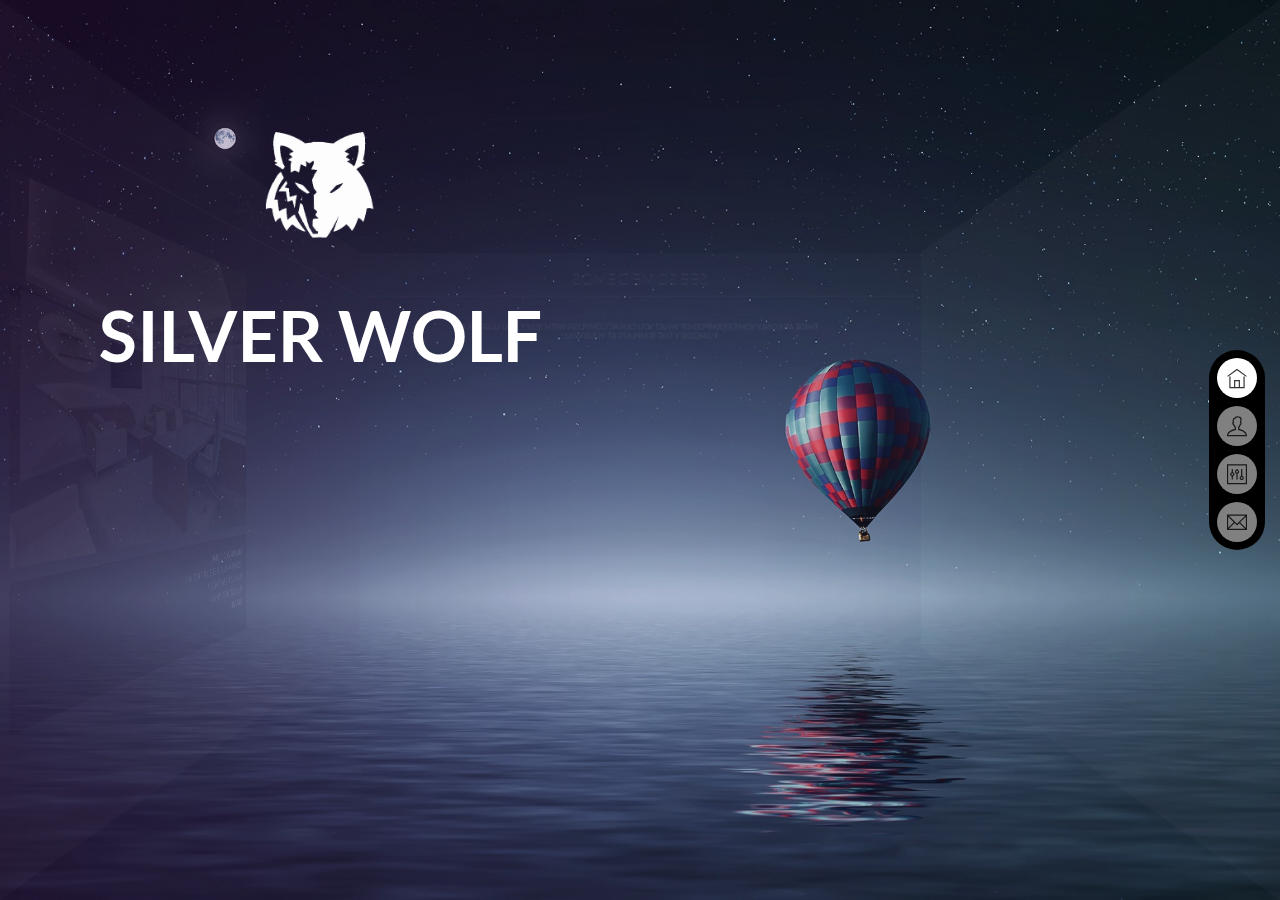
<file: demo4.html>
<!DOCTYPE html>
<html lang="en">

<!-- Mirrored from www.brunogarcia.net/templates/3dify/demo4.html by HTTrack Website Copier/3.x [XR&CO'2014], Mon, 14 Jan 2019 06:41:42 GMT -->
<head>
	<meta charset="UTF-8">
	<meta name="viewport" content="width=device-width, initial-scale=1.0">
	<title>3Dify</title>
	<link href="css/lato.css" rel="stylesheet">
	<link rel="stylesheet" href="css/themify-icons.css">
	<link rel="stylesheet" href="css/font-awesome.min.css">
	<link rel='stylesheet' href='css/perfect-scrollbar.min.css' />
	<link rel="stylesheet" href="css/bootstrap.min.css"/>
	<link rel="stylesheet" href="css/buttons.css"/>
	<link rel="stylesheet" href="css/animate.css"/>
	<link rel="stylesheet" href="css/tooltip.css"/>
	<link rel="stylesheet" href="css/style.css"/>
	<link rel="stylesheet" href="css/demo4.css"/>
</head>
<body>
	<div class="td-preloading">
		<span class="fa fa-spinner fa-spin"></span>
	</div>
	<div class="td-container">
		<div class="td-menu">
		</div>
		<div class="td-sheets-container td-hide td-sheet-active-1">
			<div id="scrollbar-container" class="td-sheet active">
				<div class="td-sheet-icon">
					<i class="ti-home"></i>
				</div>
				<div class="td-sheet-title">Landing</div>
				<div class="container-fluid">
					<div class="row homepage">
						<div class="col-md-6 text-center homepageleft">
							<img src="img/logo.png" alt="Logo" data-animation="fadeInDown" data-animation-delay="100"/>
							<div class="text-uppercase" data-animation="fadeIn" data-animation-delay="200">Silver Wolf</div>
							<div data-animation="fadeInUp" data-animation-delay="500" data-tdchangetext="2.5" >
								<span>Welcome to the next dimension</span>
								<span>The ultimate in website</span>
								<span>Go beyond the second dimension</span>
							</div>
							<div data-animation="fadeInDown" data-animation-delay="1500"></div>
						</div>
						<div class="col-md-6 text-center homepageright" data-animation="bounceInRight" data-animation-delay="750">
							<img src="img/cube.png" alt="Main Object" />
						</div>
					</div>
				</div>
			</div>
			
			<div class="td-sheet">
				<div class="td-sheet-icon">
					<i class="ti-user"></i>
				</div>
				<div class="td-sheet-title">About Us</div>
				
				<div class="container">
					<div class="row">
						<div class="col-md-4 text-center td-aboutus" data-animation="zoomIn" data-animation-delay="200" data-animation-instant=true >
							<div class="td-aboutus-header">
								<span class="fa fa-desktop"></span>
								<h3>Web Design</h3>
							</div>
							<p>
								Lorem ipsum dolor sit amet, consectetur adipiscing elit. Integer justo arcu, consequat ut tempor vitae, tincidunt quis augue. Sed id libero purus.
								<br><span class="ti-line-double"></span>
							</p>
						</div>
						<div class="col-md-4 text-center td-aboutus" data-animation="zoomIn" data-animation-delay="400">
							<div class="td-aboutus-header">
								<span class="fa fa-diamond"></span>
								<h3>Quality</h3>
							</div>
							<p>
								Lorem ipsum dolor sit amet, consectetur adipiscing elit. Integer justo arcu, consequat ut tempor vitae, tincidunt quis augue. Sed id libero purus.
								<br><span class="ti-line-double"></span>
							</p>
						</div>
						<div class="col-md-4 text-center td-aboutus" data-animation="zoomIn" data-animation-delay="600">
							<div class="td-aboutus-header">
								<span class="fa fa-tv"></span>
								<h3>Retina Ready</h3>
							</div>
							<p>
								Lorem ipsum dolor sit amet, consectetur adipiscing elit. Integer justo arcu, consequat ut tempor vitae, tincidunt quis augue. Sed id libero purus.
								<br><span class="ti-line-double"></span>
							</p>
						</div>
						<div class="col-md-4 text-center td-aboutus" data-animation="zoomIn" data-animation-delay="800">
							<div class="td-aboutus-header">
								<span class="fa fa-mobile"></span>
								<h3>Responsive</h3>
							</div>
							<p>
								Lorem ipsum dolor sit amet, consectetur adipiscing elit. Integer justo arcu, consequat ut tempor vitae, tincidunt quis augue. Sed id libero purus.
								<br><span class="ti-line-double"></span>
							</p>
						</div>
						<div class="col-md-4 text-center td-aboutus" data-animation="zoomIn" data-animation-delay="1000">
							<div class="td-aboutus-header">
								<span class="fa fa-star-o"></span>
								<h3>Web Design</h3>
							</div>
							<p>
								Lorem ipsum dolor sit amet, consectetur adipiscing elit. Integer justo arcu, consequat ut tempor vitae, tincidunt quis augue. Sed id libero purus.
								<br><span class="ti-line-double"></span>
							</p>
						</div>
						<div class="col-md-4 text-center td-aboutus" data-animation="zoomIn" data-animation-delay="1200">
							<div class="td-aboutus-header">
								<span class="fa fa-heart-o"></span>
								<h3>Web Design</h3>
							</div>
							<p>
								Lorem ipsum dolor sit amet, consectetur adipiscing elit. Integer justo arcu, consequat ut tempor vitae, tincidunt quis augue. Sed id libero purus.
								<br><span class="ti-line-double"></span>
							</p>
						</div>
					</div>
				</div>
				
			</div>
			
			
			<div class="td-sheet">
				<div class="td-sheet-icon">
					<i class="ti-panel"></i>
				</div>
				<div class="td-sheet-title">Demos</div>
				<div class="container">
					<div class="row">
						<div class="col-md-12 text-center">
							<div class="page-header">
								<h1>See some Demos</h1>
							</div>
						</div>
					</div>
					<div class="row text-center">
						<div class="col-md-8 col-md-offset-2">
							<h4>
								These are only some examples of what you can accomplish with 3Dify, you'll be able to modify the template at your will!
							</h4>
						</div>
					</div>
					<div class="row text-center whitelinks">
						<div class="col-md-3" data-animation="fadeIn" data-animation-delay="100">
							<a href="index.html">
								<img class="img-responsive" src="img/demo/demo1.jpg" alt="Vertical Demo" />
								<h2>Vertical</h2>
							</a>
						</div>
						<div class="col-md-3" data-animation="fadeIn" data-animation-delay="300">
							<a href="demo2.html">
								<img class="img-responsive" src="img/demo/demo2.jpg" alt="Vertical FullPage" />
								<h2>FullPage Vertical</h2>
							</a>
						</div>
						<div class="col-md-3" data-animation="fadeIn" data-animation-delay="500">
							<a href="demo3.html">
								<img class="img-responsive" src="img/demo/demo3.jpg" alt="Horizontal" />
								<h2>Horizontal</h2>
							</a>
						</div>
						<div class="col-md-3" data-animation="fadeIn" data-animation-delay="700">
							<a href="demo4.html">
								<img class="img-responsive" src="img/demo/demo4.jpg" alt="Horizontal FullPage" />
								<h2>FullPage Horizontal</h2>
							</a>
						</div>
						<div class="col-md-3" data-animation="fadeIn" data-animation-delay="900">
							<a href="creativeagency/index.html">
								<img class="img-responsive" src="img/demo/demo5.jpg" alt="Creative Demo" />
								<h2>Creative Agency</h2>
							</a>
						</div>
						<div class="col-md-3" data-animation="fadeIn" data-animation-delay="1100">
							<a href="creativeforest/index.html">
								<img class="img-responsive" src="img/demo/demo6.jpg" alt="Creative Green" />
								<h2>Creative Green</h2>
							</a>
						</div>
						<div class="col-md-3" data-animation="fadeIn" data-animation-delay="1300">
							<a href="creativeroses/index.html">
								<img class="img-responsive" src="img/demo/demo7.jpg" alt="Creative Pink" />
								<h2>Creative Pink</h2>
							</a>
						</div>
						<div class="col-md-3" data-animation="fadeIn" data-animation-delay="1500">
							<a href="creativewater/index.html">
								<img class="img-responsive" src="img/demo/demo8.jpg" alt="Creative Blue" />
								<h2>Creative Blue</h2>
							</a>
						</div>
					</div>
				</div>
			</div>
			<div class="td-sheet">
				<div class="td-sheet-icon">
					<i class="ti-email"></i>
				</div>
				<div class="td-sheet-title">Contact</div>
				<div class="container">
					<div class="row">
						<div class="col-md-12 text-center">
							<div class="page-header">
								<h1>Contact</h1>
							</div>
						</div>
					</div>
					<div class="row">
						<div class="col-md-6">
							<form>
							  <div class="form-group" data-animation="fadeInLeft" data-animation-delay="100">
								<label for="exampleInputName1">Name</label>
								<input type="text" class="form-control" id="exampleInputName1" placeholder="Name">
							  </div>
							  <div class="form-group" data-animation="fadeInLeft" data-animation-delay="300">
								<label for="exampleInputEmail1">Email address</label>
								<input type="email" class="form-control" id="exampleInputEmail1" placeholder="Email">
							  </div>
							  <div class="form-group" data-animation="fadeInLeft" data-animation-delay="500">
								<label for="exampleInputMessage1">Message</label>
								<textarea id="exampleInputMessage1" class="form-control" rows="3"></textarea>
							  </div>
							  <button type="submit" class="btn btn-default" data-animation="fadeInLeft" data-animation-delay="700">Submit</button>
							</form>
						</div>
						<div class="col-md-6 contactdata">
							<img class="img-responsive" src="img/office.jpg" alt="Headquarters"/>
							<address>
							  <strong>SilverWolf, Inc.</strong><br>
							  1234 Fake Street, Office 600<br>
							  Planet Earth, CP <br>
							  <abbr title="Phone">P:</abbr> (123) 456-7890
							  <br><strong>Email</strong><br>
							  <a href="mailto:#">first.last@example.com</a>
							</address>
						</div>
					</div>
				</div>
			</div>
		</div>
	</div>
	
	<!-- Modals -->
	<div class="modal fade" id="modalSuccess" tabindex="-1" role="dialog">
	  <div class="modal-dialog" role="document">
		<div class="modal-content">
		  <div class="modal-header">
			<button type="button" class="close" data-dismiss="modal" aria-label="Close"><span aria-hidden="true">&times;</span></button>
			<h4 class="modal-title">Modal title</h4>
		  </div>
		  <div class="modal-body">
			...
		  </div>
		  <div class="modal-footer">
			<button type="button" class="btn btn-default" data-dismiss="modal">Close</button>
			<button type="button" class="btn btn-success">Save changes</button>
		  </div>
		</div>
	  </div>
	</div>
	
	<div class="modal fade" id="modalInfo" tabindex="-1" role="dialog">
	  <div class="modal-dialog" role="document">
		<div class="modal-content">
		  <div class="modal-header">
			<button type="button" class="close" data-dismiss="modal" aria-label="Close"><span aria-hidden="true">&times;</span></button>
			<h4 class="modal-title">Modal title</h4>
		  </div>
		  <div class="modal-body">
			...
		  </div>
		  <div class="modal-footer">
			<button type="button" class="btn btn-default" data-dismiss="modal">Close</button>
			<button type="button" class="btn btn-info">Save changes</button>
		  </div>
		</div>
	  </div>
	</div>
	
	<div class="modal fade" id="modalWarning" tabindex="-1" role="dialog">
	  <div class="modal-dialog" role="document">
		<div class="modal-content">
		  <div class="modal-header">
			<button type="button" class="close" data-dismiss="modal" aria-label="Close"><span aria-hidden="true">&times;</span></button>
			<h4 class="modal-title">Modal title</h4>
		  </div>
		  <div class="modal-body">
			...
		  </div>
		  <div class="modal-footer">
			<button type="button" class="btn btn-default" data-dismiss="modal">Close</button>
			<button type="button" class="btn btn-warning">Save changes</button>
		  </div>
		</div>
	  </div>
	</div>
	
	<div class="modal fade" id="modalDanger" tabindex="-1" role="dialog">
	  <div class="modal-dialog" role="document">
		<div class="modal-content">
		  <div class="modal-header">
			<button type="button" class="close" data-dismiss="modal" aria-label="Close"><span aria-hidden="true">&times;</span></button>
			<h4 class="modal-title">Modal title</h4>
		  </div>
		  <div class="modal-body">
			...
		  </div>
		  <div class="modal-footer">
			<button type="button" class="btn btn-default" data-dismiss="modal">Close</button>
			<button type="button" class="btn btn-danger">Save changes</button>
		  </div>
		</div>
	  </div>
	</div>
    <script src="js/jquery.min.js"></script>
	<script src="js/responsive.js"></script>
	<script src="js/perfect-scrollbar.min.js"></script>
	<script src="js/bootstrap.min.js"></script>
	<script src="js/jquery.visible.min.js"></script>
	<script src="js/scriptdemo4.js"></script>
	<script src="js/classie.js"></script>
	<script src="js/detectanimation.js"></script>
	<script src="js/modernizr.custom.js"></script>
</body>

<!-- Mirrored from www.brunogarcia.net/templates/3dify/demo4.html by HTTrack Website Copier/3.x [XR&CO'2014], Mon, 14 Jan 2019 06:41:43 GMT -->
</html>
</file>
<file: creativeroses/css/lato.css>
@font-face {
  font-family: 'Lato';
  font-style: normal;
  font-weight: 100;
  src: url(../fonts/lato/Lato-Hairline.ttf);
}
@font-face {
  font-family: 'Lato';
  font-style: normal;
  font-weight: 400;
  src: url(../fonts/lato/Lato-Regular.ttf);
}
@font-face {
  font-family: 'Lato';
  font-style: normal;
  font-weight: 900;
  src: url(../fonts/lato/Lato-Bold.ttf);
}
@font-face {
  font-family: 'Lato';
  font-style: italic;
  font-weight: 300;
  src: url(../fonts/lato/Lato-LightItalic.ttf);
}
</file>
<file: creativeroses/css/themify-icons.css>
@font-face {
	font-family: 'themify';
	src:url('../fonts/themify9f24.eot?-fvbane');
	src:url('../fonts/themifyd41d.eot?#iefix-fvbane') format('embedded-opentype'),
		url('../fonts/themify9f24.woff?-fvbane') format('woff'),
		url('../fonts/themify9f24.ttf?-fvbane') format('truetype'),
		url('../fonts/themify9f24.svg?-fvbane#themify') format('svg');
	font-weight: normal;
	font-style: normal;
}

[class^="ti-"], [class*=" ti-"] {
	font-family: 'themify';
	speak: none;
	font-style: normal;
	font-weight: normal;
	font-variant: normal;
	text-transform: none;
	line-height: 1;

	/* Better Font Rendering =========== */
	-webkit-font-smoothing: antialiased;
	-moz-osx-font-smoothing: grayscale;
}

.ti-wand:before {
	content: "\e600";
}
.ti-volume:before {
	content: "\e601";
}
.ti-user:before {
	content: "\e602";
}
.ti-unlock:before {
	content: "\e603";
}
.ti-unlink:before {
	content: "\e604";
}
.ti-trash:before {
	content: "\e605";
}
.ti-thought:before {
	content: "\e606";
}
.ti-target:before {
	content: "\e607";
}
.ti-tag:before {
	content: "\e608";
}
.ti-tablet:before {
	content: "\e609";
}
.ti-star:before {
	content: "\e60a";
}
.ti-spray:before {
	content: "\e60b";
}
.ti-signal:before {
	content: "\e60c";
}
.ti-shopping-cart:before {
	content: "\e60d";
}
.ti-shopping-cart-full:before {
	content: "\e60e";
}
.ti-settings:before {
	content: "\e60f";
}
.ti-search:before {
	content: "\e610";
}
.ti-zoom-in:before {
	content: "\e611";
}
.ti-zoom-out:before {
	content: "\e612";
}
.ti-cut:before {
	content: "\e613";
}
.ti-ruler:before {
	content: "\e614";
}
.ti-ruler-pencil:before {
	content: "\e615";
}
.ti-ruler-alt:before {
	content: "\e616";
}
.ti-bookmark:before {
	content: "\e617";
}
.ti-bookmark-alt:before {
	content: "\e618";
}
.ti-reload:before {
	content: "\e619";
}
.ti-plus:before {
	content: "\e61a";
}
.ti-pin:before {
	content: "\e61b";
}
.ti-pencil:before {
	content: "\e61c";
}
.ti-pencil-alt:before {
	content: "\e61d";
}
.ti-paint-roller:before {
	content: "\e61e";
}
.ti-paint-bucket:before {
	content: "\e61f";
}
.ti-na:before {
	content: "\e620";
}
.ti-mobile:before {
	content: "\e621";
}
.ti-minus:before {
	content: "\e622";
}
.ti-medall:before {
	content: "\e623";
}
.ti-medall-alt:before {
	content: "\e624";
}
.ti-marker:before {
	content: "\e625";
}
.ti-marker-alt:before {
	content: "\e626";
}
.ti-arrow-up:before {
	content: "\e627";
}
.ti-arrow-right:before {
	content: "\e628";
}
.ti-arrow-left:before {
	content: "\e629";
}
.ti-arrow-down:before {
	content: "\e62a";
}
.ti-lock:before {
	content: "\e62b";
}
.ti-location-arrow:before {
	content: "\e62c";
}
.ti-link:before {
	content: "\e62d";
}
.ti-layout:before {
	content: "\e62e";
}
.ti-layers:before {
	content: "\e62f";
}
.ti-layers-alt:before {
	content: "\e630";
}
.ti-key:before {
	content: "\e631";
}
.ti-import:before {
	content: "\e632";
}
.ti-image:before {
	content: "\e633";
}
.ti-heart:before {
	content: "\e634";
}
.ti-heart-broken:before {
	content: "\e635";
}
.ti-hand-stop:before {
	content: "\e636";
}
.ti-hand-open:before {
	content: "\e637";
}
.ti-hand-drag:before {
	content: "\e638";
}
.ti-folder:before {
	content: "\e639";
}
.ti-flag:before {
	content: "\e63a";
}
.ti-flag-alt:before {
	content: "\e63b";
}
.ti-flag-alt-2:before {
	content: "\e63c";
}
.ti-eye:before {
	content: "\e63d";
}
.ti-export:before {
	content: "\e63e";
}
.ti-exchange-vertical:before {
	content: "\e63f";
}
.ti-desktop:before {
	content: "\e640";
}
.ti-cup:before {
	content: "\e641";
}
.ti-crown:before {
	content: "\e642";
}
.ti-comments:before {
	content: "\e643";
}
.ti-comment:before {
	content: "\e644";
}
.ti-comment-alt:before {
	content: "\e645";
}
.ti-close:before {
	content: "\e646";
}
.ti-clip:before {
	content: "\e647";
}
.ti-angle-up:before {
	content: "\e648";
}
.ti-angle-right:before {
	content: "\e649";
}
.ti-angle-left:before {
	content: "\e64a";
}
.ti-angle-down:before {
	content: "\e64b";
}
.ti-check:before {
	content: "\e64c";
}
.ti-check-box:before {
	content: "\e64d";
}
.ti-camera:before {
	content: "\e64e";
}
.ti-announcement:before {
	content: "\e64f";
}
.ti-brush:before {
	content: "\e650";
}
.ti-briefcase:before {
	content: "\e651";
}
.ti-bolt:before {
	content: "\e652";
}
.ti-bolt-alt:before {
	content: "\e653";
}
.ti-blackboard:before {
	content: "\e654";
}
.ti-bag:before {
	content: "\e655";
}
.ti-move:before {
	content: "\e656";
}
.ti-arrows-vertical:before {
	content: "\e657";
}
.ti-arrows-horizontal:before {
	content: "\e658";
}
.ti-fullscreen:before {
	content: "\e659";
}
.ti-arrow-top-right:before {
	content: "\e65a";
}
.ti-arrow-top-left:before {
	content: "\e65b";
}
.ti-arrow-circle-up:before {
	content: "\e65c";
}
.ti-arrow-circle-right:before {
	content: "\e65d";
}
.ti-arrow-circle-left:before {
	content: "\e65e";
}
.ti-arrow-circle-down:before {
	content: "\e65f";
}
.ti-angle-double-up:before {
	content: "\e660";
}
.ti-angle-double-right:before {
	content: "\e661";
}
.ti-angle-double-left:before {
	content: "\e662";
}
.ti-angle-double-down:before {
	content: "\e663";
}
.ti-zip:before {
	content: "\e664";
}
.ti-world:before {
	content: "\e665";
}
.ti-wheelchair:before {
	content: "\e666";
}
.ti-view-list:before {
	content: "\e667";
}
.ti-view-list-alt:before {
	content: "\e668";
}
.ti-view-grid:before {
	content: "\e669";
}
.ti-uppercase:before {
	content: "\e66a";
}
.ti-upload:before {
	content: "\e66b";
}
.ti-underline:before {
	content: "\e66c";
}
.ti-truck:before {
	content: "\e66d";
}
.ti-timer:before {
	content: "\e66e";
}
.ti-ticket:before {
	content: "\e66f";
}
.ti-thumb-up:before {
	content: "\e670";
}
.ti-thumb-down:before {
	content: "\e671";
}
.ti-text:before {
	content: "\e672";
}
.ti-stats-up:before {
	content: "\e673";
}
.ti-stats-down:before {
	content: "\e674";
}
.ti-split-v:before {
	content: "\e675";
}
.ti-split-h:before {
	content: "\e676";
}
.ti-smallcap:before {
	content: "\e677";
}
.ti-shine:before {
	content: "\e678";
}
.ti-shift-right:before {
	content: "\e679";
}
.ti-shift-left:before {
	content: "\e67a";
}
.ti-shield:before {
	content: "\e67b";
}
.ti-notepad:before {
	content: "\e67c";
}
.ti-server:before {
	content: "\e67d";
}
.ti-quote-right:before {
	content: "\e67e";
}
.ti-quote-left:before {
	content: "\e67f";
}
.ti-pulse:before {
	content: "\e680";
}
.ti-printer:before {
	content: "\e681";
}
.ti-power-off:before {
	content: "\e682";
}
.ti-plug:before {
	content: "\e683";
}
.ti-pie-chart:before {
	content: "\e684";
}
.ti-paragraph:before {
	content: "\e685";
}
.ti-panel:before {
	content: "\e686";
}
.ti-package:before {
	content: "\e687";
}
.ti-music:before {
	content: "\e688";
}
.ti-music-alt:before {
	content: "\e689";
}
.ti-mouse:before {
	content: "\e68a";
}
.ti-mouse-alt:before {
	content: "\e68b";
}
.ti-money:before {
	content: "\e68c";
}
.ti-microphone:before {
	content: "\e68d";
}
.ti-menu:before {
	content: "\e68e";
}
.ti-menu-alt:before {
	content: "\e68f";
}
.ti-map:before {
	content: "\e690";
}
.ti-map-alt:before {
	content: "\e691";
}
.ti-loop:before {
	content: "\e692";
}
.ti-location-pin:before {
	content: "\e693";
}
.ti-list:before {
	content: "\e694";
}
.ti-light-bulb:before {
	content: "\e695";
}
.ti-Italic:before {
	content: "\e696";
}
.ti-info:before {
	content: "\e697";
}
.ti-infinite:before {
	content: "\e698";
}
.ti-id-badge:before {
	content: "\e699";
}
.ti-hummer:before {
	content: "\e69a";
}
.ti-home:before {
	content: "\e69b";
}
.ti-help:before {
	content: "\e69c";
}
.ti-headphone:before {
	content: "\e69d";
}
.ti-harddrives:before {
	content: "\e69e";
}
.ti-harddrive:before {
	content: "\e69f";
}
.ti-gift:before {
	content: "\e6a0";
}
.ti-game:before {
	content: "\e6a1";
}
.ti-filter:before {
	content: "\e6a2";
}
.ti-files:before {
	content: "\e6a3";
}
.ti-file:before {
	content: "\e6a4";
}
.ti-eraser:before {
	content: "\e6a5";
}
.ti-envelope:before {
	content: "\e6a6";
}
.ti-download:before {
	content: "\e6a7";
}
.ti-direction:before {
	content: "\e6a8";
}
.ti-direction-alt:before {
	content: "\e6a9";
}
.ti-dashboard:before {
	content: "\e6aa";
}
.ti-control-stop:before {
	content: "\e6ab";
}
.ti-control-shuffle:before {
	content: "\e6ac";
}
.ti-control-play:before {
	content: "\e6ad";
}
.ti-control-pause:before {
	content: "\e6ae";
}
.ti-control-forward:before {
	content: "\e6af";
}
.ti-control-backward:before {
	content: "\e6b0";
}
.ti-cloud:before {
	content: "\e6b1";
}
.ti-cloud-up:before {
	content: "\e6b2";
}
.ti-cloud-down:before {
	content: "\e6b3";
}
.ti-clipboard:before {
	content: "\e6b4";
}
.ti-car:before {
	content: "\e6b5";
}
.ti-calendar:before {
	content: "\e6b6";
}
.ti-book:before {
	content: "\e6b7";
}
.ti-bell:before {
	content: "\e6b8";
}
.ti-basketball:before {
	content: "\e6b9";
}
.ti-bar-chart:before {
	content: "\e6ba";
}
.ti-bar-chart-alt:before {
	content: "\e6bb";
}
.ti-back-right:before {
	content: "\e6bc";
}
.ti-back-left:before {
	content: "\e6bd";
}
.ti-arrows-corner:before {
	content: "\e6be";
}
.ti-archive:before {
	content: "\e6bf";
}
.ti-anchor:before {
	content: "\e6c0";
}
.ti-align-right:before {
	content: "\e6c1";
}
.ti-align-left:before {
	content: "\e6c2";
}
.ti-align-justify:before {
	content: "\e6c3";
}
.ti-align-center:before {
	content: "\e6c4";
}
.ti-alert:before {
	content: "\e6c5";
}
.ti-alarm-clock:before {
	content: "\e6c6";
}
.ti-agenda:before {
	content: "\e6c7";
}
.ti-write:before {
	content: "\e6c8";
}
.ti-window:before {
	content: "\e6c9";
}
.ti-widgetized:before {
	content: "\e6ca";
}
.ti-widget:before {
	content: "\e6cb";
}
.ti-widget-alt:before {
	content: "\e6cc";
}
.ti-wallet:before {
	content: "\e6cd";
}
.ti-video-clapper:before {
	content: "\e6ce";
}
.ti-video-camera:before {
	content: "\e6cf";
}
.ti-vector:before {
	content: "\e6d0";
}
.ti-themify-logo:before {
	content: "\e6d1";
}
.ti-themify-favicon:before {
	content: "\e6d2";
}
.ti-themify-favicon-alt:before {
	content: "\e6d3";
}
.ti-support:before {
	content: "\e6d4";
}
.ti-stamp:before {
	content: "\e6d5";
}
.ti-split-v-alt:before {
	content: "\e6d6";
}
.ti-slice:before {
	content: "\e6d7";
}
.ti-shortcode:before {
	content: "\e6d8";
}
.ti-shift-right-alt:before {
	content: "\e6d9";
}
.ti-shift-left-alt:before {
	content: "\e6da";
}
.ti-ruler-alt-2:before {
	content: "\e6db";
}
.ti-receipt:before {
	content: "\e6dc";
}
.ti-pin2:before {
	content: "\e6dd";
}
.ti-pin-alt:before {
	content: "\e6de";
}
.ti-pencil-alt2:before {
	content: "\e6df";
}
.ti-palette:before {
	content: "\e6e0";
}
.ti-more:before {
	content: "\e6e1";
}
.ti-more-alt:before {
	content: "\e6e2";
}
.ti-microphone-alt:before {
	content: "\e6e3";
}
.ti-magnet:before {
	content: "\e6e4";
}
.ti-line-double:before {
	content: "\e6e5";
}
.ti-line-dotted:before {
	content: "\e6e6";
}
.ti-line-dashed:before {
	content: "\e6e7";
}
.ti-layout-width-full:before {
	content: "\e6e8";
}
.ti-layout-width-default:before {
	content: "\e6e9";
}
.ti-layout-width-default-alt:before {
	content: "\e6ea";
}
.ti-layout-tab:before {
	content: "\e6eb";
}
.ti-layout-tab-window:before {
	content: "\e6ec";
}
.ti-layout-tab-v:before {
	content: "\e6ed";
}
.ti-layout-tab-min:before {
	content: "\e6ee";
}
.ti-layout-slider:before {
	content: "\e6ef";
}
.ti-layout-slider-alt:before {
	content: "\e6f0";
}
.ti-layout-sidebar-right:before {
	content: "\e6f1";
}
.ti-layout-sidebar-none:before {
	content: "\e6f2";
}
.ti-layout-sidebar-left:before {
	content: "\e6f3";
}
.ti-layout-placeholder:before {
	content: "\e6f4";
}
.ti-layout-menu:before {
	content: "\e6f5";
}
.ti-layout-menu-v:before {
	content: "\e6f6";
}
.ti-layout-menu-separated:before {
	content: "\e6f7";
}
.ti-layout-menu-full:before {
	content: "\e6f8";
}
.ti-layout-media-right-alt:before {
	content: "\e6f9";
}
.ti-layout-media-right:before {
	content: "\e6fa";
}
.ti-layout-media-overlay:before {
	content: "\e6fb";
}
.ti-layout-media-overlay-alt:before {
	content: "\e6fc";
}
.ti-layout-media-overlay-alt-2:before {
	content: "\e6fd";
}
.ti-layout-media-left-alt:before {
	content: "\e6fe";
}
.ti-layout-media-left:before {
	content: "\e6ff";
}
.ti-layout-media-center-alt:before {
	content: "\e700";
}
.ti-layout-media-center:before {
	content: "\e701";
}
.ti-layout-list-thumb:before {
	content: "\e702";
}
.ti-layout-list-thumb-alt:before {
	content: "\e703";
}
.ti-layout-list-post:before {
	content: "\e704";
}
.ti-layout-list-large-image:before {
	content: "\e705";
}
.ti-layout-line-solid:before {
	content: "\e706";
}
.ti-layout-grid4:before {
	content: "\e707";
}
.ti-layout-grid3:before {
	content: "\e708";
}
.ti-layout-grid2:before {
	content: "\e709";
}
.ti-layout-grid2-thumb:before {
	content: "\e70a";
}
.ti-layout-cta-right:before {
	content: "\e70b";
}
.ti-layout-cta-left:before {
	content: "\e70c";
}
.ti-layout-cta-center:before {
	content: "\e70d";
}
.ti-layout-cta-btn-right:before {
	content: "\e70e";
}
.ti-layout-cta-btn-left:before {
	content: "\e70f";
}
.ti-layout-column4:before {
	content: "\e710";
}
.ti-layout-column3:before {
	content: "\e711";
}
.ti-layout-column2:before {
	content: "\e712";
}
.ti-layout-accordion-separated:before {
	content: "\e713";
}
.ti-layout-accordion-merged:before {
	content: "\e714";
}
.ti-layout-accordion-list:before {
	content: "\e715";
}
.ti-ink-pen:before {
	content: "\e716";
}
.ti-info-alt:before {
	content: "\e717";
}
.ti-help-alt:before {
	content: "\e718";
}
.ti-headphone-alt:before {
	content: "\e719";
}
.ti-hand-point-up:before {
	content: "\e71a";
}
.ti-hand-point-right:before {
	content: "\e71b";
}
.ti-hand-point-left:before {
	content: "\e71c";
}
.ti-hand-point-down:before {
	content: "\e71d";
}
.ti-gallery:before {
	content: "\e71e";
}
.ti-face-smile:before {
	content: "\e71f";
}
.ti-face-sad:before {
	content: "\e720";
}
.ti-credit-card:before {
	content: "\e721";
}
.ti-control-skip-forward:before {
	content: "\e722";
}
.ti-control-skip-backward:before {
	content: "\e723";
}
.ti-control-record:before {
	content: "\e724";
}
.ti-control-eject:before {
	content: "\e725";
}
.ti-comments-smiley:before {
	content: "\e726";
}
.ti-brush-alt:before {
	content: "\e727";
}
.ti-youtube:before {
	content: "\e728";
}
.ti-vimeo:before {
	content: "\e729";
}
.ti-twitter:before {
	content: "\e72a";
}
.ti-time:before {
	content: "\e72b";
}
.ti-tumblr:before {
	content: "\e72c";
}
.ti-skype:before {
	content: "\e72d";
}
.ti-share:before {
	content: "\e72e";
}
.ti-share-alt:before {
	content: "\e72f";
}
.ti-rocket:before {
	content: "\e730";
}
.ti-pinterest:before {
	content: "\e731";
}
.ti-new-window:before {
	content: "\e732";
}
.ti-microsoft:before {
	content: "\e733";
}
.ti-list-ol:before {
	content: "\e734";
}
.ti-linkedin:before {
	content: "\e735";
}
.ti-layout-sidebar-2:before {
	content: "\e736";
}
.ti-layout-grid4-alt:before {
	content: "\e737";
}
.ti-layout-grid3-alt:before {
	content: "\e738";
}
.ti-layout-grid2-alt:before {
	content: "\e739";
}
.ti-layout-column4-alt:before {
	content: "\e73a";
}
.ti-layout-column3-alt:before {
	content: "\e73b";
}
.ti-layout-column2-alt:before {
	content: "\e73c";
}
.ti-instagram:before {
	content: "\e73d";
}
.ti-google:before {
	content: "\e73e";
}
.ti-github:before {
	content: "\e73f";
}
.ti-flickr:before {
	content: "\e740";
}
.ti-facebook:before {
	content: "\e741";
}
.ti-dropbox:before {
	content: "\e742";
}
.ti-dribbble:before {
	content: "\e743";
}
.ti-apple:before {
	content: "\e744";
}
.ti-android:before {
	content: "\e745";
}
.ti-save:before {
	content: "\e746";
}
.ti-save-alt:before {
	content: "\e747";
}
.ti-yahoo:before {
	content: "\e748";
}
.ti-wordpress:before {
	content: "\e749";
}
.ti-vimeo-alt:before {
	content: "\e74a";
}
.ti-twitter-alt:before {
	content: "\e74b";
}
.ti-tumblr-alt:before {
	content: "\e74c";
}
.ti-trello:before {
	content: "\e74d";
}
.ti-stack-overflow:before {
	content: "\e74e";
}
.ti-soundcloud:before {
	content: "\e74f";
}
.ti-sharethis:before {
	content: "\e750";
}
.ti-sharethis-alt:before {
	content: "\e751";
}
.ti-reddit:before {
	content: "\e752";
}
.ti-pinterest-alt:before {
	content: "\e753";
}
.ti-microsoft-alt:before {
	content: "\e754";
}
.ti-linux:before {
	content: "\e755";
}
.ti-jsfiddle:before {
	content: "\e756";
}
.ti-joomla:before {
	content: "\e757";
}
.ti-html5:before {
	content: "\e758";
}
.ti-flickr-alt:before {
	content: "\e759";
}
.ti-email:before {
	content: "\e75a";
}
.ti-drupal:before {
	content: "\e75b";
}
.ti-dropbox-alt:before {
	content: "\e75c";
}
.ti-css3:before {
	content: "\e75d";
}
.ti-rss:before {
	content: "\e75e";
}
.ti-rss-alt:before {
	content: "\e75f";
}
</file>
<file: creativeroses/css/buttons.css>
.button-row {
  display: -webkit-inline-box;
  display: -moz-inline-box;
  display: inline-box;
  display: -webkit-inline-flex;
  display: -moz-inline-flex;
  display: -ms-inline-flexbox;
  display: inline-flex;
}
.button-row > div {
  position: relative;
  width: 160px;
  height: 50px;
  margin: 0;
  -webkit-perspective: 1000px;
  -moz-perspective: 1000px;
  perspective: 1000px;
}
.button-row > div > a {
  margin: 0;
  padding: 0;
  width: 100%;
  height: 100%;
  position: absolute;
  -webkit-transform-style: preserve-3d;
  -moz-transform-style: preserve-3d;
  -ms-transform-style: preserve-3d;
  -o-transform-style: preserve-3d;
  transform-style: preserve-3d;
  -webkit-transform: translateZ(-25px);
  -moz-transform: translateZ(-25px);
  -ms-transform: translateZ(-25px);
  -o-transform: translateZ(-25px);
  transform: translateZ(-25px);
  -webkit-transition: -webkit-transform 0.25s;
  -moz-transition: -moz-transform 0.25s;
  transition: transform 0.25s;
}
.button-row > div > a::before, .button-row > div > a::after {
  justify-content: center;
  align-items: center;
  margin: 0;
  width: 160px;
  height: 50px;
  position: absolute;
  border: 2px solid black;
  box-sizing: border-box;
  content: attr(title);
  display: -webkit-box;
  display: -moz-box;
  display: box;
  display: -webkit-flex;
  display: -moz-flex;
  display: -ms-flexbox;
  display: flex;
}
.button-row > div > a::before {
  background-color: rgba(0,0,0,0.3);
  color: #fff;
  -webkit-transform: rotateY(0deg) translateZ(25px);
  -moz-transform: rotateY(0deg) translateZ(25px);
  -ms-transform: rotateY(0deg) translateZ(25px);
  -o-transform: rotateY(0deg) translateZ(25px);
  transform: rotateY(0deg) translateZ(25px);
}
.button-row > div > a::after {
  background-color: #fff;
  border-color: #000;
  color: #000;
  -webkit-transform: rotateX(90deg) translateZ(25px);
  -moz-transform: rotateX(90deg) translateZ(25px);
  -ms-transform: rotateX(90deg) translateZ(25px);
  -o-transform: rotateX(90deg) translateZ(25px);
  transform: rotateX(90deg) translateZ(25px);
}
.button-row > div > a:hover {
  -webkit-transform: translateZ(-25px) rotateX(-90deg);
  -moz-transform: translateZ(-25px) rotateX(-90deg);
  -ms-transform: translateZ(-25px) rotateX(-90deg);
  -o-transform: translateZ(-25px) rotateX(-90deg);
  transform: translateZ(-25px) rotateX(-90deg);
}

/* this is just icing */
body {
  font-family: "Oswald", Helvetica, Arial, sans-serif;
  font-weight: 300;
  text-transform: uppercase;
  padding: 0;
  margin: 0;
}

.main, h1 {
  flex-direction: column;
  justify-content: center;
  align-items: center;
  display: -webkit-box;
  display: -moz-box;
  display: box;
  display: -webkit-flex;
  display: -moz-flex;
  display: -ms-flexbox;
  display: flex;
}

html, body, .main {
  height: 100%;
}
</file>
<file: creativeroses/css/tooltip.css>
/* Tooltip container */
.td-tooltip {
    position: relative;
}

/* Tooltip text */
.td-tooltip .td-tooltiptext {
    visibility: hidden;
    width: auto;
	white-space: nowrap;
    background-color: rgba(0,0,0,0.8);
    color: #fff;
    text-align: center;
    padding: 5px 0;
    border-radius: 6px;

    /* Position the tooltip text */
    position: absolute;
    z-index: 1;
    bottom: 5px;
    right: 65px;
	padding: 5px 10px;
    margin-left: -60px;

    /* Fade in tooltip */
    opacity: 0;
    transition: opacity 1s;
}

/* Tooltip arrow */
.td-tooltip .td-tooltiptext::after {
    content: "";
    position: absolute;
    top: 35%;
    left: 100%;
    margin-left: 0;
    border-width: 5px;
    border-style: solid;
    border-color: transparent transparent transparent rgba(0,0,0,0.8);
}

/* Show the tooltip text when you mouse over the tooltip container */
.td-tooltip:hover .td-tooltiptext {
    visibility: visible;
    opacity: 1;
}
</file>
<file: creativeroses/css/style.css>
body{
	margin:0;
	font-family: 'Lato', sans-serif;
}
h1{
	font-weight: 100;
}
.td-sheet{
	background-color: transparent; /* fallback for old browsers */
	background: -webkit-linear-gradient(to left, RGBA(248, 74, 252, 0.2) , RGBA(245, 73, 116, 0.7)); /* Chrome 10-25, Safari 5.1-6 */
	background: linear-gradient(to left, RGBA(248, 74, 252, 0.2) , RGBA(245, 73, 116, 0.7)); /* W3C, IE 10+/ Edge, Firefox 16+, Chrome 26+, Opera 12+, Safari 7+ */
    color:white;
	cursor:default;
}
.td-sheet.active{
	background-color: transparent;
}
.container{
	width:100%;
}
.row{
	margin-bottom:30px;
}
.td-container{
	overflow:hidden;
	position:absolute;
	width:100%;
	height:100%;
	background-image:url('../img/bg.jpg');
	background-size:cover;
	perspective:5000px;
}
.td-menu{
	position:absolute;
	top:40%;
	right:15px;
	border-radius:50px;
	background-color:black;
	perspective:300px;
	z-index:1000;
}
.td-sheet-icon, .td-sheet-title{
	display:none;
}
.td-menu-item{
	margin:8px;
	padding:10px;
	width:40px;
	height:40px;
	border-radius:20px;
	background-color:white;
	opacity:.5;
	transition:opacity .3s, transform 1s;
	cursor:pointer;
}
.td-menu-item:hover{
	transform:rotateY(50deg);
}
.td-menu-item i{
	font-size:20px;
}
.td-menu-item:hover,.td-menu-item.active{
	opacity:1;
}
.td-sheets-container{
	position:absolute;
	width:100%;
	height:100%;
	overflow:hidden;
	perspective:1000px;
	z-index:1;
	transition:transform 1.5s, opacity 1.5s;
}
.td-sheets-container.td-hide{
	transform:translateZ(-5000px);
	opacity:.2;
}
.td-sheet{
	position:absolute;
	left:10vw;
	top:10vh;
	width:80vw;
	height:80vh;
	border-radius:3px;
	overflow:hidden;
	opacity:0.1;
	background-color:rgba(255,255,255,0.25);
	transform-origin:center center -60vh;
	transition:opacity 1s, background-color 1s, transform 1s;
}
.td-sheet.active{
	opacity:1;
	z-index:100;
}
.td-preloading{
	position:fixed;
	width:100%;
	height:100%;
	background:RGBA(6, 113, 7, 0.66);
	z-index:2000;
}
.td-preloading span{
	position:fixed;
	color:white;
	font-size:56px;
	left:calc(50% - 28px);
	top:calc(50% - 28px);
}

.td-social{
	width:30px;
	height:30px;
	border:1px solid black;
	border-radius:25px;
	color:white;
	background-color:rgba(0,0,0,0.3);
	padding:10px;
	margin-right:5px;
	transition: background-color .3s;
}
.td-social:last-of-type{
	margin-right:none;
}
.td-social:hover{
	color:black;
	background-color:white;
}
.td-aboutus{
	overflow:hidden;
	padding:15px;
	transition:background-color .3s;
}
.td-aboutus:hover{
	background-color:rgba(0,0,0,0.3);
}
.td-aboutus .td-aboutus-header{
	padding:50px;
}
.td-aboutus .td-aboutus-header span{
	font-size:100px;
	transition:transform .7s, opacity .6s;
}
.td-aboutus:hover .td-aboutus-header span{
	transform:scale(2.5);
	opacity:0;
}
.td-aboutus .td-aboutus-header h3{
	font-weight:100;
	transition:opacity .3s;
}
.td-aboutus:hover .td-aboutus-header h3{
	opacity:0;
}
.td-aboutus p{
	position:absolute;
	padding:15px;
	top:100%;
	transition:top .6s;
}
.td-aboutus:hover p{
	top:30%;
}
</file>
<file: creativeroses/css/main.css>
.site-title{
	margin-top:10%;
}
.site-title h1{
	font-size: 8em;
}
@media screen and (max-width:670px){
	.site-title h1{
		font-size: 4em;
	}
}
.contactdata{
	padding:15px;
}
.contactdata img{
	margin-bottom:15px;
}
.contactdata address{
	font-weight:400;
	background-color:rgba(0,0,0,.5);
	padding:15px;
	border-radius:5px;
	border:2px solid rgb(50,50,50);
}
</file>
<file: creativewater/css/lato.css>
@font-face {
  font-family: 'Lato';
  font-style: normal;
  font-weight: 100;
  src: url(../fonts/lato/Lato-Hairline.ttf);
}
@font-face {
  font-family: 'Lato';
  font-style: normal;
  font-weight: 400;
  src: url(../fonts/lato/Lato-Regular.ttf);
}
@font-face {
  font-family: 'Lato';
  font-style: normal;
  font-weight: 900;
  src: url(../fonts/lato/Lato-Bold.ttf);
}
@font-face {
  font-family: 'Lato';
  font-style: italic;
  font-weight: 300;
  src: url(../fonts/lato/Lato-LightItalic.ttf);
}
</file>
<file: creativewater/css/themify-icons.css>
@font-face {
	font-family: 'themify';
	src:url('../fonts/themify9f24.eot?-fvbane');
	src:url('../fonts/themifyd41d.eot?#iefix-fvbane') format('embedded-opentype'),
		url('../fonts/themify9f24.woff?-fvbane') format('woff'),
		url('../fonts/themify9f24.ttf?-fvbane') format('truetype'),
		url('../fonts/themify9f24.svg?-fvbane#themify') format('svg');
	font-weight: normal;
	font-style: normal;
}

[class^="ti-"], [class*=" ti-"] {
	font-family: 'themify';
	speak: none;
	font-style: normal;
	font-weight: normal;
	font-variant: normal;
	text-transform: none;
	line-height: 1;

	/* Better Font Rendering =========== */
	-webkit-font-smoothing: antialiased;
	-moz-osx-font-smoothing: grayscale;
}

.ti-wand:before {
	content: "\e600";
}
.ti-volume:before {
	content: "\e601";
}
.ti-user:before {
	content: "\e602";
}
.ti-unlock:before {
	content: "\e603";
}
.ti-unlink:before {
	content: "\e604";
}
.ti-trash:before {
	content: "\e605";
}
.ti-thought:before {
	content: "\e606";
}
.ti-target:before {
	content: "\e607";
}
.ti-tag:before {
	content: "\e608";
}
.ti-tablet:before {
	content: "\e609";
}
.ti-star:before {
	content: "\e60a";
}
.ti-spray:before {
	content: "\e60b";
}
.ti-signal:before {
	content: "\e60c";
}
.ti-shopping-cart:before {
	content: "\e60d";
}
.ti-shopping-cart-full:before {
	content: "\e60e";
}
.ti-settings:before {
	content: "\e60f";
}
.ti-search:before {
	content: "\e610";
}
.ti-zoom-in:before {
	content: "\e611";
}
.ti-zoom-out:before {
	content: "\e612";
}
.ti-cut:before {
	content: "\e613";
}
.ti-ruler:before {
	content: "\e614";
}
.ti-ruler-pencil:before {
	content: "\e615";
}
.ti-ruler-alt:before {
	content: "\e616";
}
.ti-bookmark:before {
	content: "\e617";
}
.ti-bookmark-alt:before {
	content: "\e618";
}
.ti-reload:before {
	content: "\e619";
}
.ti-plus:before {
	content: "\e61a";
}
.ti-pin:before {
	content: "\e61b";
}
.ti-pencil:before {
	content: "\e61c";
}
.ti-pencil-alt:before {
	content: "\e61d";
}
.ti-paint-roller:before {
	content: "\e61e";
}
.ti-paint-bucket:before {
	content: "\e61f";
}
.ti-na:before {
	content: "\e620";
}
.ti-mobile:before {
	content: "\e621";
}
.ti-minus:before {
	content: "\e622";
}
.ti-medall:before {
	content: "\e623";
}
.ti-medall-alt:before {
	content: "\e624";
}
.ti-marker:before {
	content: "\e625";
}
.ti-marker-alt:before {
	content: "\e626";
}
.ti-arrow-up:before {
	content: "\e627";
}
.ti-arrow-right:before {
	content: "\e628";
}
.ti-arrow-left:before {
	content: "\e629";
}
.ti-arrow-down:before {
	content: "\e62a";
}
.ti-lock:before {
	content: "\e62b";
}
.ti-location-arrow:before {
	content: "\e62c";
}
.ti-link:before {
	content: "\e62d";
}
.ti-layout:before {
	content: "\e62e";
}
.ti-layers:before {
	content: "\e62f";
}
.ti-layers-alt:before {
	content: "\e630";
}
.ti-key:before {
	content: "\e631";
}
.ti-import:before {
	content: "\e632";
}
.ti-image:before {
	content: "\e633";
}
.ti-heart:before {
	content: "\e634";
}
.ti-heart-broken:before {
	content: "\e635";
}
.ti-hand-stop:before {
	content: "\e636";
}
.ti-hand-open:before {
	content: "\e637";
}
.ti-hand-drag:before {
	content: "\e638";
}
.ti-folder:before {
	content: "\e639";
}
.ti-flag:before {
	content: "\e63a";
}
.ti-flag-alt:before {
	content: "\e63b";
}
.ti-flag-alt-2:before {
	content: "\e63c";
}
.ti-eye:before {
	content: "\e63d";
}
.ti-export:before {
	content: "\e63e";
}
.ti-exchange-vertical:before {
	content: "\e63f";
}
.ti-desktop:before {
	content: "\e640";
}
.ti-cup:before {
	content: "\e641";
}
.ti-crown:before {
	content: "\e642";
}
.ti-comments:before {
	content: "\e643";
}
.ti-comment:before {
	content: "\e644";
}
.ti-comment-alt:before {
	content: "\e645";
}
.ti-close:before {
	content: "\e646";
}
.ti-clip:before {
	content: "\e647";
}
.ti-angle-up:before {
	content: "\e648";
}
.ti-angle-right:before {
	content: "\e649";
}
.ti-angle-left:before {
	content: "\e64a";
}
.ti-angle-down:before {
	content: "\e64b";
}
.ti-check:before {
	content: "\e64c";
}
.ti-check-box:before {
	content: "\e64d";
}
.ti-camera:before {
	content: "\e64e";
}
.ti-announcement:before {
	content: "\e64f";
}
.ti-brush:before {
	content: "\e650";
}
.ti-briefcase:before {
	content: "\e651";
}
.ti-bolt:before {
	content: "\e652";
}
.ti-bolt-alt:before {
	content: "\e653";
}
.ti-blackboard:before {
	content: "\e654";
}
.ti-bag:before {
	content: "\e655";
}
.ti-move:before {
	content: "\e656";
}
.ti-arrows-vertical:before {
	content: "\e657";
}
.ti-arrows-horizontal:before {
	content: "\e658";
}
.ti-fullscreen:before {
	content: "\e659";
}
.ti-arrow-top-right:before {
	content: "\e65a";
}
.ti-arrow-top-left:before {
	content: "\e65b";
}
.ti-arrow-circle-up:before {
	content: "\e65c";
}
.ti-arrow-circle-right:before {
	content: "\e65d";
}
.ti-arrow-circle-left:before {
	content: "\e65e";
}
.ti-arrow-circle-down:before {
	content: "\e65f";
}
.ti-angle-double-up:before {
	content: "\e660";
}
.ti-angle-double-right:before {
	content: "\e661";
}
.ti-angle-double-left:before {
	content: "\e662";
}
.ti-angle-double-down:before {
	content: "\e663";
}
.ti-zip:before {
	content: "\e664";
}
.ti-world:before {
	content: "\e665";
}
.ti-wheelchair:before {
	content: "\e666";
}
.ti-view-list:before {
	content: "\e667";
}
.ti-view-list-alt:before {
	content: "\e668";
}
.ti-view-grid:before {
	content: "\e669";
}
.ti-uppercase:before {
	content: "\e66a";
}
.ti-upload:before {
	content: "\e66b";
}
.ti-underline:before {
	content: "\e66c";
}
.ti-truck:before {
	content: "\e66d";
}
.ti-timer:before {
	content: "\e66e";
}
.ti-ticket:before {
	content: "\e66f";
}
.ti-thumb-up:before {
	content: "\e670";
}
.ti-thumb-down:before {
	content: "\e671";
}
.ti-text:before {
	content: "\e672";
}
.ti-stats-up:before {
	content: "\e673";
}
.ti-stats-down:before {
	content: "\e674";
}
.ti-split-v:before {
	content: "\e675";
}
.ti-split-h:before {
	content: "\e676";
}
.ti-smallcap:before {
	content: "\e677";
}
.ti-shine:before {
	content: "\e678";
}
.ti-shift-right:before {
	content: "\e679";
}
.ti-shift-left:before {
	content: "\e67a";
}
.ti-shield:before {
	content: "\e67b";
}
.ti-notepad:before {
	content: "\e67c";
}
.ti-server:before {
	content: "\e67d";
}
.ti-quote-right:before {
	content: "\e67e";
}
.ti-quote-left:before {
	content: "\e67f";
}
.ti-pulse:before {
	content: "\e680";
}
.ti-printer:before {
	content: "\e681";
}
.ti-power-off:before {
	content: "\e682";
}
.ti-plug:before {
	content: "\e683";
}
.ti-pie-chart:before {
	content: "\e684";
}
.ti-paragraph:before {
	content: "\e685";
}
.ti-panel:before {
	content: "\e686";
}
.ti-package:before {
	content: "\e687";
}
.ti-music:before {
	content: "\e688";
}
.ti-music-alt:before {
	content: "\e689";
}
.ti-mouse:before {
	content: "\e68a";
}
.ti-mouse-alt:before {
	content: "\e68b";
}
.ti-money:before {
	content: "\e68c";
}
.ti-microphone:before {
	content: "\e68d";
}
.ti-menu:before {
	content: "\e68e";
}
.ti-menu-alt:before {
	content: "\e68f";
}
.ti-map:before {
	content: "\e690";
}
.ti-map-alt:before {
	content: "\e691";
}
.ti-loop:before {
	content: "\e692";
}
.ti-location-pin:before {
	content: "\e693";
}
.ti-list:before {
	content: "\e694";
}
.ti-light-bulb:before {
	content: "\e695";
}
.ti-Italic:before {
	content: "\e696";
}
.ti-info:before {
	content: "\e697";
}
.ti-infinite:before {
	content: "\e698";
}
.ti-id-badge:before {
	content: "\e699";
}
.ti-hummer:before {
	content: "\e69a";
}
.ti-home:before {
	content: "\e69b";
}
.ti-help:before {
	content: "\e69c";
}
.ti-headphone:before {
	content: "\e69d";
}
.ti-harddrives:before {
	content: "\e69e";
}
.ti-harddrive:before {
	content: "\e69f";
}
.ti-gift:before {
	content: "\e6a0";
}
.ti-game:before {
	content: "\e6a1";
}
.ti-filter:before {
	content: "\e6a2";
}
.ti-files:before {
	content: "\e6a3";
}
.ti-file:before {
	content: "\e6a4";
}
.ti-eraser:before {
	content: "\e6a5";
}
.ti-envelope:before {
	content: "\e6a6";
}
.ti-download:before {
	content: "\e6a7";
}
.ti-direction:before {
	content: "\e6a8";
}
.ti-direction-alt:before {
	content: "\e6a9";
}
.ti-dashboard:before {
	content: "\e6aa";
}
.ti-control-stop:before {
	content: "\e6ab";
}
.ti-control-shuffle:before {
	content: "\e6ac";
}
.ti-control-play:before {
	content: "\e6ad";
}
.ti-control-pause:before {
	content: "\e6ae";
}
.ti-control-forward:before {
	content: "\e6af";
}
.ti-control-backward:before {
	content: "\e6b0";
}
.ti-cloud:before {
	content: "\e6b1";
}
.ti-cloud-up:before {
	content: "\e6b2";
}
.ti-cloud-down:before {
	content: "\e6b3";
}
.ti-clipboard:before {
	content: "\e6b4";
}
.ti-car:before {
	content: "\e6b5";
}
.ti-calendar:before {
	content: "\e6b6";
}
.ti-book:before {
	content: "\e6b7";
}
.ti-bell:before {
	content: "\e6b8";
}
.ti-basketball:before {
	content: "\e6b9";
}
.ti-bar-chart:before {
	content: "\e6ba";
}
.ti-bar-chart-alt:before {
	content: "\e6bb";
}
.ti-back-right:before {
	content: "\e6bc";
}
.ti-back-left:before {
	content: "\e6bd";
}
.ti-arrows-corner:before {
	content: "\e6be";
}
.ti-archive:before {
	content: "\e6bf";
}
.ti-anchor:before {
	content: "\e6c0";
}
.ti-align-right:before {
	content: "\e6c1";
}
.ti-align-left:before {
	content: "\e6c2";
}
.ti-align-justify:before {
	content: "\e6c3";
}
.ti-align-center:before {
	content: "\e6c4";
}
.ti-alert:before {
	content: "\e6c5";
}
.ti-alarm-clock:before {
	content: "\e6c6";
}
.ti-agenda:before {
	content: "\e6c7";
}
.ti-write:before {
	content: "\e6c8";
}
.ti-window:before {
	content: "\e6c9";
}
.ti-widgetized:before {
	content: "\e6ca";
}
.ti-widget:before {
	content: "\e6cb";
}
.ti-widget-alt:before {
	content: "\e6cc";
}
.ti-wallet:before {
	content: "\e6cd";
}
.ti-video-clapper:before {
	content: "\e6ce";
}
.ti-video-camera:before {
	content: "\e6cf";
}
.ti-vector:before {
	content: "\e6d0";
}
.ti-themify-logo:before {
	content: "\e6d1";
}
.ti-themify-favicon:before {
	content: "\e6d2";
}
.ti-themify-favicon-alt:before {
	content: "\e6d3";
}
.ti-support:before {
	content: "\e6d4";
}
.ti-stamp:before {
	content: "\e6d5";
}
.ti-split-v-alt:before {
	content: "\e6d6";
}
.ti-slice:before {
	content: "\e6d7";
}
.ti-shortcode:before {
	content: "\e6d8";
}
.ti-shift-right-alt:before {
	content: "\e6d9";
}
.ti-shift-left-alt:before {
	content: "\e6da";
}
.ti-ruler-alt-2:before {
	content: "\e6db";
}
.ti-receipt:before {
	content: "\e6dc";
}
.ti-pin2:before {
	content: "\e6dd";
}
.ti-pin-alt:before {
	content: "\e6de";
}
.ti-pencil-alt2:before {
	content: "\e6df";
}
.ti-palette:before {
	content: "\e6e0";
}
.ti-more:before {
	content: "\e6e1";
}
.ti-more-alt:before {
	content: "\e6e2";
}
.ti-microphone-alt:before {
	content: "\e6e3";
}
.ti-magnet:before {
	content: "\e6e4";
}
.ti-line-double:before {
	content: "\e6e5";
}
.ti-line-dotted:before {
	content: "\e6e6";
}
.ti-line-dashed:before {
	content: "\e6e7";
}
.ti-layout-width-full:before {
	content: "\e6e8";
}
.ti-layout-width-default:before {
	content: "\e6e9";
}
.ti-layout-width-default-alt:before {
	content: "\e6ea";
}
.ti-layout-tab:before {
	content: "\e6eb";
}
.ti-layout-tab-window:before {
	content: "\e6ec";
}
.ti-layout-tab-v:before {
	content: "\e6ed";
}
.ti-layout-tab-min:before {
	content: "\e6ee";
}
.ti-layout-slider:before {
	content: "\e6ef";
}
.ti-layout-slider-alt:before {
	content: "\e6f0";
}
.ti-layout-sidebar-right:before {
	content: "\e6f1";
}
.ti-layout-sidebar-none:before {
	content: "\e6f2";
}
.ti-layout-sidebar-left:before {
	content: "\e6f3";
}
.ti-layout-placeholder:before {
	content: "\e6f4";
}
.ti-layout-menu:before {
	content: "\e6f5";
}
.ti-layout-menu-v:before {
	content: "\e6f6";
}
.ti-layout-menu-separated:before {
	content: "\e6f7";
}
.ti-layout-menu-full:before {
	content: "\e6f8";
}
.ti-layout-media-right-alt:before {
	content: "\e6f9";
}
.ti-layout-media-right:before {
	content: "\e6fa";
}
.ti-layout-media-overlay:before {
	content: "\e6fb";
}
.ti-layout-media-overlay-alt:before {
	content: "\e6fc";
}
.ti-layout-media-overlay-alt-2:before {
	content: "\e6fd";
}
.ti-layout-media-left-alt:before {
	content: "\e6fe";
}
.ti-layout-media-left:before {
	content: "\e6ff";
}
.ti-layout-media-center-alt:before {
	content: "\e700";
}
.ti-layout-media-center:before {
	content: "\e701";
}
.ti-layout-list-thumb:before {
	content: "\e702";
}
.ti-layout-list-thumb-alt:before {
	content: "\e703";
}
.ti-layout-list-post:before {
	content: "\e704";
}
.ti-layout-list-large-image:before {
	content: "\e705";
}
.ti-layout-line-solid:before {
	content: "\e706";
}
.ti-layout-grid4:before {
	content: "\e707";
}
.ti-layout-grid3:before {
	content: "\e708";
}
.ti-layout-grid2:before {
	content: "\e709";
}
.ti-layout-grid2-thumb:before {
	content: "\e70a";
}
.ti-layout-cta-right:before {
	content: "\e70b";
}
.ti-layout-cta-left:before {
	content: "\e70c";
}
.ti-layout-cta-center:before {
	content: "\e70d";
}
.ti-layout-cta-btn-right:before {
	content: "\e70e";
}
.ti-layout-cta-btn-left:before {
	content: "\e70f";
}
.ti-layout-column4:before {
	content: "\e710";
}
.ti-layout-column3:before {
	content: "\e711";
}
.ti-layout-column2:before {
	content: "\e712";
}
.ti-layout-accordion-separated:before {
	content: "\e713";
}
.ti-layout-accordion-merged:before {
	content: "\e714";
}
.ti-layout-accordion-list:before {
	content: "\e715";
}
.ti-ink-pen:before {
	content: "\e716";
}
.ti-info-alt:before {
	content: "\e717";
}
.ti-help-alt:before {
	content: "\e718";
}
.ti-headphone-alt:before {
	content: "\e719";
}
.ti-hand-point-up:before {
	content: "\e71a";
}
.ti-hand-point-right:before {
	content: "\e71b";
}
.ti-hand-point-left:before {
	content: "\e71c";
}
.ti-hand-point-down:before {
	content: "\e71d";
}
.ti-gallery:before {
	content: "\e71e";
}
.ti-face-smile:before {
	content: "\e71f";
}
.ti-face-sad:before {
	content: "\e720";
}
.ti-credit-card:before {
	content: "\e721";
}
.ti-control-skip-forward:before {
	content: "\e722";
}
.ti-control-skip-backward:before {
	content: "\e723";
}
.ti-control-record:before {
	content: "\e724";
}
.ti-control-eject:before {
	content: "\e725";
}
.ti-comments-smiley:before {
	content: "\e726";
}
.ti-brush-alt:before {
	content: "\e727";
}
.ti-youtube:before {
	content: "\e728";
}
.ti-vimeo:before {
	content: "\e729";
}
.ti-twitter:before {
	content: "\e72a";
}
.ti-time:before {
	content: "\e72b";
}
.ti-tumblr:before {
	content: "\e72c";
}
.ti-skype:before {
	content: "\e72d";
}
.ti-share:before {
	content: "\e72e";
}
.ti-share-alt:before {
	content: "\e72f";
}
.ti-rocket:before {
	content: "\e730";
}
.ti-pinterest:before {
	content: "\e731";
}
.ti-new-window:before {
	content: "\e732";
}
.ti-microsoft:before {
	content: "\e733";
}
.ti-list-ol:before {
	content: "\e734";
}
.ti-linkedin:before {
	content: "\e735";
}
.ti-layout-sidebar-2:before {
	content: "\e736";
}
.ti-layout-grid4-alt:before {
	content: "\e737";
}
.ti-layout-grid3-alt:before {
	content: "\e738";
}
.ti-layout-grid2-alt:before {
	content: "\e739";
}
.ti-layout-column4-alt:before {
	content: "\e73a";
}
.ti-layout-column3-alt:before {
	content: "\e73b";
}
.ti-layout-column2-alt:before {
	content: "\e73c";
}
.ti-instagram:before {
	content: "\e73d";
}
.ti-google:before {
	content: "\e73e";
}
.ti-github:before {
	content: "\e73f";
}
.ti-flickr:before {
	content: "\e740";
}
.ti-facebook:before {
	content: "\e741";
}
.ti-dropbox:before {
	content: "\e742";
}
.ti-dribbble:before {
	content: "\e743";
}
.ti-apple:before {
	content: "\e744";
}
.ti-android:before {
	content: "\e745";
}
.ti-save:before {
	content: "\e746";
}
.ti-save-alt:before {
	content: "\e747";
}
.ti-yahoo:before {
	content: "\e748";
}
.ti-wordpress:before {
	content: "\e749";
}
.ti-vimeo-alt:before {
	content: "\e74a";
}
.ti-twitter-alt:before {
	content: "\e74b";
}
.ti-tumblr-alt:before {
	content: "\e74c";
}
.ti-trello:before {
	content: "\e74d";
}
.ti-stack-overflow:before {
	content: "\e74e";
}
.ti-soundcloud:before {
	content: "\e74f";
}
.ti-sharethis:before {
	content: "\e750";
}
.ti-sharethis-alt:before {
	content: "\e751";
}
.ti-reddit:before {
	content: "\e752";
}
.ti-pinterest-alt:before {
	content: "\e753";
}
.ti-microsoft-alt:before {
	content: "\e754";
}
.ti-linux:before {
	content: "\e755";
}
.ti-jsfiddle:before {
	content: "\e756";
}
.ti-joomla:before {
	content: "\e757";
}
.ti-html5:before {
	content: "\e758";
}
.ti-flickr-alt:before {
	content: "\e759";
}
.ti-email:before {
	content: "\e75a";
}
.ti-drupal:before {
	content: "\e75b";
}
.ti-dropbox-alt:before {
	content: "\e75c";
}
.ti-css3:before {
	content: "\e75d";
}
.ti-rss:before {
	content: "\e75e";
}
.ti-rss-alt:before {
	content: "\e75f";
}
</file>
<file: creativewater/css/buttons.css>
.button-row {
  display: -webkit-inline-box;
  display: -moz-inline-box;
  display: inline-box;
  display: -webkit-inline-flex;
  display: -moz-inline-flex;
  display: -ms-inline-flexbox;
  display: inline-flex;
}
.button-row > div {
  position: relative;
  width: 160px;
  height: 50px;
  margin: 0;
  -webkit-perspective: 1000px;
  -moz-perspective: 1000px;
  perspective: 1000px;
}
.button-row > div > a {
  margin: 0;
  padding: 0;
  width: 100%;
  height: 100%;
  position: absolute;
  -webkit-transform-style: preserve-3d;
  -moz-transform-style: preserve-3d;
  -ms-transform-style: preserve-3d;
  -o-transform-style: preserve-3d;
  transform-style: preserve-3d;
  -webkit-transform: translateZ(-25px);
  -moz-transform: translateZ(-25px);
  -ms-transform: translateZ(-25px);
  -o-transform: translateZ(-25px);
  transform: translateZ(-25px);
  -webkit-transition: -webkit-transform 0.25s;
  -moz-transition: -moz-transform 0.25s;
  transition: transform 0.25s;
}
.button-row > div > a::before, .button-row > div > a::after {
  justify-content: center;
  align-items: center;
  margin: 0;
  width: 160px;
  height: 50px;
  position: absolute;
  border: 2px solid black;
  box-sizing: border-box;
  content: attr(title);
  display: -webkit-box;
  display: -moz-box;
  display: box;
  display: -webkit-flex;
  display: -moz-flex;
  display: -ms-flexbox;
  display: flex;
}
.button-row > div > a::before {
  background-color: rgba(0,0,0,0.3);
  color: #fff;
  -webkit-transform: rotateY(0deg) translateZ(25px);
  -moz-transform: rotateY(0deg) translateZ(25px);
  -ms-transform: rotateY(0deg) translateZ(25px);
  -o-transform: rotateY(0deg) translateZ(25px);
  transform: rotateY(0deg) translateZ(25px);
}
.button-row > div > a::after {
  background-color: #fff;
  border-color: #000;
  color: #000;
  -webkit-transform: rotateX(90deg) translateZ(25px);
  -moz-transform: rotateX(90deg) translateZ(25px);
  -ms-transform: rotateX(90deg) translateZ(25px);
  -o-transform: rotateX(90deg) translateZ(25px);
  transform: rotateX(90deg) translateZ(25px);
}
.button-row > div > a:hover {
  -webkit-transform: translateZ(-25px) rotateX(-90deg);
  -moz-transform: translateZ(-25px) rotateX(-90deg);
  -ms-transform: translateZ(-25px) rotateX(-90deg);
  -o-transform: translateZ(-25px) rotateX(-90deg);
  transform: translateZ(-25px) rotateX(-90deg);
}

/* this is just icing */
body {
  font-family: "Oswald", Helvetica, Arial, sans-serif;
  font-weight: 300;
  text-transform: uppercase;
  padding: 0;
  margin: 0;
}

.main, h1 {
  flex-direction: column;
  justify-content: center;
  align-items: center;
  display: -webkit-box;
  display: -moz-box;
  display: box;
  display: -webkit-flex;
  display: -moz-flex;
  display: -ms-flexbox;
  display: flex;
}

html, body, .main {
  height: 100%;
}
</file>
<file: creativewater/css/tooltip.css>
/* Tooltip container */
.td-tooltip {
    position: relative;
}

/* Tooltip text */
.td-tooltip .td-tooltiptext {
    visibility: hidden;
    width: auto;
	white-space: nowrap;
    background-color: rgba(0,0,0,0.8);
    color: #fff;
    text-align: center;
    padding: 5px 0;
    border-radius: 6px;

    /* Position the tooltip text */
    position: absolute;
    z-index: 1;
    bottom: 5px;
    right: 65px;
	padding: 5px 10px;
    margin-left: -60px;

    /* Fade in tooltip */
    opacity: 0;
    transition: opacity 1s;
}

/* Tooltip arrow */
.td-tooltip .td-tooltiptext::after {
    content: "";
    position: absolute;
    top: 35%;
    left: 100%;
    margin-left: 0;
    border-width: 5px;
    border-style: solid;
    border-color: transparent transparent transparent rgba(0,0,0,0.8);
}

/* Show the tooltip text when you mouse over the tooltip container */
.td-tooltip:hover .td-tooltiptext {
    visibility: visible;
    opacity: 1;
}
</file>
<file: creativewater/css/style.css>
body{
	margin:0;
	font-family: 'Lato', sans-serif;
}
h1{
	font-weight: 100;
}
.td-sheet{
	background-color: transparent; /* fallback for old browsers */
	background: -webkit-linear-gradient(to left, RGBA(255, 255, 255, 0.25) , RGBA(96, 173, 248, 0.59)); /* Chrome 10-25, Safari 5.1-6 */
	background: linear-gradient(to left, RGBA(255, 255, 255, 0.25) , RGBA(96, 173, 248, 0.59)); /* W3C, IE 10+/ Edge, Firefox 16+, Chrome 26+, Opera 12+, Safari 7+ */
    color:white;
	cursor:default;
}
.td-sheet.active{
	background-color: transparent;
}
.container{
	width:100%;
}
.row{
	margin-bottom:30px;
}
.td-container{
	overflow:hidden;
	position:absolute;
	width:100%;
	height:100%;
	background-image:url('../img/bg.jpg');
	background-size:cover;
	perspective:5000px;
}
.td-menu{
	position:absolute;
	top:40%;
	right:15px;
	border-radius:50px;
	background-color:black;
	perspective:300px;
	z-index:1000;
}
.td-sheet-icon, .td-sheet-title{
	display:none;
}
.td-menu-item{
	margin:8px;
	padding:10px;
	width:40px;
	height:40px;
	border-radius:20px;
	background-color:white;
	opacity:.5;
	transition:opacity .3s, transform 1s;
	cursor:pointer;
}
.td-menu-item:hover{
	transform:rotateY(50deg);
}
.td-menu-item i{
	font-size:20px;
}
.td-menu-item:hover,.td-menu-item.active{
	opacity:1;
}
.td-sheets-container{
	position:absolute;
	width:100%;
	height:100%;
	overflow:hidden;
	perspective:1000px;
	z-index:1;
	transition:transform 1.5s, opacity 1.5s;
}
.td-sheets-container.td-hide{
	transform:translateZ(-5000px);
	opacity:.2;
}
.td-sheet{
	position:absolute;
	left:10vw;
	top:10vh;
	width:80vw;
	height:80vh;
	border-radius:3px;
	overflow:hidden;
	opacity:0.1;
	background-color:rgba(255,255,255,0.25);
	transform-origin:center center -60vh;
	transition:opacity 1s, background-color 1s, transform 1s;
}
.td-sheet.active{
	opacity:1;
	z-index:100;
}
.td-preloading{
	position:fixed;
	width:100%;
	height:100%;
	background:RGBA(96, 173, 248, 0.59);
	z-index:2000;
}
.td-preloading span{
	position:fixed;
	color:white;
	font-size:56px;
	left:calc(50% - 28px);
	top:calc(50% - 28px);
}

.td-social{
	width:30px;
	height:30px;
	border:1px solid black;
	border-radius:25px;
	color:white;
	background-color:rgba(0,0,0,0.3);
	padding:10px;
	margin-right:5px;
	transition: background-color .3s;
}
.td-social:last-of-type{
	margin-right:none;
}
.td-social:hover{
	color:black;
	background-color:white;
}
.td-aboutus{
	overflow:hidden;
	padding:15px;
	transition:background-color .3s;
}
.td-aboutus:hover{
	background-color:rgba(0,0,0,0.3);
}
.td-aboutus .td-aboutus-header{
	padding:50px;
}
.td-aboutus .td-aboutus-header span{
	font-size:100px;
	transition:transform .7s, opacity .6s;
}
.td-aboutus:hover .td-aboutus-header span{
	transform:scale(2.5);
	opacity:0;
}
.td-aboutus .td-aboutus-header h3{
	font-weight:100;
	transition:opacity .3s;
}
.td-aboutus:hover .td-aboutus-header h3{
	opacity:0;
}
.td-aboutus p{
	position:absolute;
	padding:15px;
	top:100%;
	transition:top .6s;
}
.td-aboutus:hover p{
	top:30%;
}
</file>
<file: creativewater/css/main.css>
.site-title{
	margin-top:10%;
}
.site-title h1{
	font-size: 8em;
}
@media screen and (max-width:670px){
	.site-title h1{
		font-size: 4em;
	}
}
.contactdata{
	padding:15px;
}
.contactdata img{
	margin-bottom:15px;
}
.contactdata address{
	font-weight:400;
	background-color:rgba(0,0,0,.5);
	padding:15px;
	border-radius:5px;
	border:2px solid rgb(50,50,50);
}
</file>
<file: css/lato.css>
@font-face {
  font-family: 'Lato';
  font-style: normal;
  font-weight: 100;
  src: url(../fonts/lato/Lato-Hairline.ttf);
}
@font-face {
  font-family: 'Lato';
  font-style: normal;
  font-weight: 400;
  src: url(../fonts/lato/Lato-Regular.ttf);
}
@font-face {
  font-family: 'Lato';
  font-style: normal;
  font-weight: 900;
  src: url(../fonts/lato/Lato-Bold.ttf);
}
@font-face {
  font-family: 'Lato';
  font-style: italic;
  font-weight: 300;
  src: url(../fonts/lato/Lato-LightItalic.ttf);
}
</file>
<file: css/themify-icons.css>
@font-face {
	font-family: 'themify';
	src:url('../fonts/themify9f24.eot?-fvbane');
	src:url('../fonts/themifyd41d.eot?#iefix-fvbane') format('embedded-opentype'),
		url('../fonts/themify9f24.woff?-fvbane') format('woff'),
		url('../fonts/themify9f24.ttf?-fvbane') format('truetype'),
		url('../fonts/themify9f24.svg?-fvbane#themify') format('svg');
	font-weight: normal;
	font-style: normal;
}

[class^="ti-"], [class*=" ti-"] {
	font-family: 'themify';
	speak: none;
	font-style: normal;
	font-weight: normal;
	font-variant: normal;
	text-transform: none;
	line-height: 1;

	/* Better Font Rendering =========== */
	-webkit-font-smoothing: antialiased;
	-moz-osx-font-smoothing: grayscale;
}

.ti-wand:before {
	content: "\e600";
}
.ti-volume:before {
	content: "\e601";
}
.ti-user:before {
	content: "\e602";
}
.ti-unlock:before {
	content: "\e603";
}
.ti-unlink:before {
	content: "\e604";
}
.ti-trash:before {
	content: "\e605";
}
.ti-thought:before {
	content: "\e606";
}
.ti-target:before {
	content: "\e607";
}
.ti-tag:before {
	content: "\e608";
}
.ti-tablet:before {
	content: "\e609";
}
.ti-star:before {
	content: "\e60a";
}
.ti-spray:before {
	content: "\e60b";
}
.ti-signal:before {
	content: "\e60c";
}
.ti-shopping-cart:before {
	content: "\e60d";
}
.ti-shopping-cart-full:before {
	content: "\e60e";
}
.ti-settings:before {
	content: "\e60f";
}
.ti-search:before {
	content: "\e610";
}
.ti-zoom-in:before {
	content: "\e611";
}
.ti-zoom-out:before {
	content: "\e612";
}
.ti-cut:before {
	content: "\e613";
}
.ti-ruler:before {
	content: "\e614";
}
.ti-ruler-pencil:before {
	content: "\e615";
}
.ti-ruler-alt:before {
	content: "\e616";
}
.ti-bookmark:before {
	content: "\e617";
}
.ti-bookmark-alt:before {
	content: "\e618";
}
.ti-reload:before {
	content: "\e619";
}
.ti-plus:before {
	content: "\e61a";
}
.ti-pin:before {
	content: "\e61b";
}
.ti-pencil:before {
	content: "\e61c";
}
.ti-pencil-alt:before {
	content: "\e61d";
}
.ti-paint-roller:before {
	content: "\e61e";
}
.ti-paint-bucket:before {
	content: "\e61f";
}
.ti-na:before {
	content: "\e620";
}
.ti-mobile:before {
	content: "\e621";
}
.ti-minus:before {
	content: "\e622";
}
.ti-medall:before {
	content: "\e623";
}
.ti-medall-alt:before {
	content: "\e624";
}
.ti-marker:before {
	content: "\e625";
}
.ti-marker-alt:before {
	content: "\e626";
}
.ti-arrow-up:before {
	content: "\e627";
}
.ti-arrow-right:before {
	content: "\e628";
}
.ti-arrow-left:before {
	content: "\e629";
}
.ti-arrow-down:before {
	content: "\e62a";
}
.ti-lock:before {
	content: "\e62b";
}
.ti-location-arrow:before {
	content: "\e62c";
}
.ti-link:before {
	content: "\e62d";
}
.ti-layout:before {
	content: "\e62e";
}
.ti-layers:before {
	content: "\e62f";
}
.ti-layers-alt:before {
	content: "\e630";
}
.ti-key:before {
	content: "\e631";
}
.ti-import:before {
	content: "\e632";
}
.ti-image:before {
	content: "\e633";
}
.ti-heart:before {
	content: "\e634";
}
.ti-heart-broken:before {
	content: "\e635";
}
.ti-hand-stop:before {
	content: "\e636";
}
.ti-hand-open:before {
	content: "\e637";
}
.ti-hand-drag:before {
	content: "\e638";
}
.ti-folder:before {
	content: "\e639";
}
.ti-flag:before {
	content: "\e63a";
}
.ti-flag-alt:before {
	content: "\e63b";
}
.ti-flag-alt-2:before {
	content: "\e63c";
}
.ti-eye:before {
	content: "\e63d";
}
.ti-export:before {
	content: "\e63e";
}
.ti-exchange-vertical:before {
	content: "\e63f";
}
.ti-desktop:before {
	content: "\e640";
}
.ti-cup:before {
	content: "\e641";
}
.ti-crown:before {
	content: "\e642";
}
.ti-comments:before {
	content: "\e643";
}
.ti-comment:before {
	content: "\e644";
}
.ti-comment-alt:before {
	content: "\e645";
}
.ti-close:before {
	content: "\e646";
}
.ti-clip:before {
	content: "\e647";
}
.ti-angle-up:before {
	content: "\e648";
}
.ti-angle-right:before {
	content: "\e649";
}
.ti-angle-left:before {
	content: "\e64a";
}
.ti-angle-down:before {
	content: "\e64b";
}
.ti-check:before {
	content: "\e64c";
}
.ti-check-box:before {
	content: "\e64d";
}
.ti-camera:before {
	content: "\e64e";
}
.ti-announcement:before {
	content: "\e64f";
}
.ti-brush:before {
	content: "\e650";
}
.ti-briefcase:before {
	content: "\e651";
}
.ti-bolt:before {
	content: "\e652";
}
.ti-bolt-alt:before {
	content: "\e653";
}
.ti-blackboard:before {
	content: "\e654";
}
.ti-bag:before {
	content: "\e655";
}
.ti-move:before {
	content: "\e656";
}
.ti-arrows-vertical:before {
	content: "\e657";
}
.ti-arrows-horizontal:before {
	content: "\e658";
}
.ti-fullscreen:before {
	content: "\e659";
}
.ti-arrow-top-right:before {
	content: "\e65a";
}
.ti-arrow-top-left:before {
	content: "\e65b";
}
.ti-arrow-circle-up:before {
	content: "\e65c";
}
.ti-arrow-circle-right:before {
	content: "\e65d";
}
.ti-arrow-circle-left:before {
	content: "\e65e";
}
.ti-arrow-circle-down:before {
	content: "\e65f";
}
.ti-angle-double-up:before {
	content: "\e660";
}
.ti-angle-double-right:before {
	content: "\e661";
}
.ti-angle-double-left:before {
	content: "\e662";
}
.ti-angle-double-down:before {
	content: "\e663";
}
.ti-zip:before {
	content: "\e664";
}
.ti-world:before {
	content: "\e665";
}
.ti-wheelchair:before {
	content: "\e666";
}
.ti-view-list:before {
	content: "\e667";
}
.ti-view-list-alt:before {
	content: "\e668";
}
.ti-view-grid:before {
	content: "\e669";
}
.ti-uppercase:before {
	content: "\e66a";
}
.ti-upload:before {
	content: "\e66b";
}
.ti-underline:before {
	content: "\e66c";
}
.ti-truck:before {
	content: "\e66d";
}
.ti-timer:before {
	content: "\e66e";
}
.ti-ticket:before {
	content: "\e66f";
}
.ti-thumb-up:before {
	content: "\e670";
}
.ti-thumb-down:before {
	content: "\e671";
}
.ti-text:before {
	content: "\e672";
}
.ti-stats-up:before {
	content: "\e673";
}
.ti-stats-down:before {
	content: "\e674";
}
.ti-split-v:before {
	content: "\e675";
}
.ti-split-h:before {
	content: "\e676";
}
.ti-smallcap:before {
	content: "\e677";
}
.ti-shine:before {
	content: "\e678";
}
.ti-shift-right:before {
	content: "\e679";
}
.ti-shift-left:before {
	content: "\e67a";
}
.ti-shield:before {
	content: "\e67b";
}
.ti-notepad:before {
	content: "\e67c";
}
.ti-server:before {
	content: "\e67d";
}
.ti-quote-right:before {
	content: "\e67e";
}
.ti-quote-left:before {
	content: "\e67f";
}
.ti-pulse:before {
	content: "\e680";
}
.ti-printer:before {
	content: "\e681";
}
.ti-power-off:before {
	content: "\e682";
}
.ti-plug:before {
	content: "\e683";
}
.ti-pie-chart:before {
	content: "\e684";
}
.ti-paragraph:before {
	content: "\e685";
}
.ti-panel:before {
	content: "\e686";
}
.ti-package:before {
	content: "\e687";
}
.ti-music:before {
	content: "\e688";
}
.ti-music-alt:before {
	content: "\e689";
}
.ti-mouse:before {
	content: "\e68a";
}
.ti-mouse-alt:before {
	content: "\e68b";
}
.ti-money:before {
	content: "\e68c";
}
.ti-microphone:before {
	content: "\e68d";
}
.ti-menu:before {
	content: "\e68e";
}
.ti-menu-alt:before {
	content: "\e68f";
}
.ti-map:before {
	content: "\e690";
}
.ti-map-alt:before {
	content: "\e691";
}
.ti-loop:before {
	content: "\e692";
}
.ti-location-pin:before {
	content: "\e693";
}
.ti-list:before {
	content: "\e694";
}
.ti-light-bulb:before {
	content: "\e695";
}
.ti-Italic:before {
	content: "\e696";
}
.ti-info:before {
	content: "\e697";
}
.ti-infinite:before {
	content: "\e698";
}
.ti-id-badge:before {
	content: "\e699";
}
.ti-hummer:before {
	content: "\e69a";
}
.ti-home:before {
	content: "\e69b";
}
.ti-help:before {
	content: "\e69c";
}
.ti-headphone:before {
	content: "\e69d";
}
.ti-harddrives:before {
	content: "\e69e";
}
.ti-harddrive:before {
	content: "\e69f";
}
.ti-gift:before {
	content: "\e6a0";
}
.ti-game:before {
	content: "\e6a1";
}
.ti-filter:before {
	content: "\e6a2";
}
.ti-files:before {
	content: "\e6a3";
}
.ti-file:before {
	content: "\e6a4";
}
.ti-eraser:before {
	content: "\e6a5";
}
.ti-envelope:before {
	content: "\e6a6";
}
.ti-download:before {
	content: "\e6a7";
}
.ti-direction:before {
	content: "\e6a8";
}
.ti-direction-alt:before {
	content: "\e6a9";
}
.ti-dashboard:before {
	content: "\e6aa";
}
.ti-control-stop:before {
	content: "\e6ab";
}
.ti-control-shuffle:before {
	content: "\e6ac";
}
.ti-control-play:before {
	content: "\e6ad";
}
.ti-control-pause:before {
	content: "\e6ae";
}
.ti-control-forward:before {
	content: "\e6af";
}
.ti-control-backward:before {
	content: "\e6b0";
}
.ti-cloud:before {
	content: "\e6b1";
}
.ti-cloud-up:before {
	content: "\e6b2";
}
.ti-cloud-down:before {
	content: "\e6b3";
}
.ti-clipboard:before {
	content: "\e6b4";
}
.ti-car:before {
	content: "\e6b5";
}
.ti-calendar:before {
	content: "\e6b6";
}
.ti-book:before {
	content: "\e6b7";
}
.ti-bell:before {
	content: "\e6b8";
}
.ti-basketball:before {
	content: "\e6b9";
}
.ti-bar-chart:before {
	content: "\e6ba";
}
.ti-bar-chart-alt:before {
	content: "\e6bb";
}
.ti-back-right:before {
	content: "\e6bc";
}
.ti-back-left:before {
	content: "\e6bd";
}
.ti-arrows-corner:before {
	content: "\e6be";
}
.ti-archive:before {
	content: "\e6bf";
}
.ti-anchor:before {
	content: "\e6c0";
}
.ti-align-right:before {
	content: "\e6c1";
}
.ti-align-left:before {
	content: "\e6c2";
}
.ti-align-justify:before {
	content: "\e6c3";
}
.ti-align-center:before {
	content: "\e6c4";
}
.ti-alert:before {
	content: "\e6c5";
}
.ti-alarm-clock:before {
	content: "\e6c6";
}
.ti-agenda:before {
	content: "\e6c7";
}
.ti-write:before {
	content: "\e6c8";
}
.ti-window:before {
	content: "\e6c9";
}
.ti-widgetized:before {
	content: "\e6ca";
}
.ti-widget:before {
	content: "\e6cb";
}
.ti-widget-alt:before {
	content: "\e6cc";
}
.ti-wallet:before {
	content: "\e6cd";
}
.ti-video-clapper:before {
	content: "\e6ce";
}
.ti-video-camera:before {
	content: "\e6cf";
}
.ti-vector:before {
	content: "\e6d0";
}
.ti-themify-logo:before {
	content: "\e6d1";
}
.ti-themify-favicon:before {
	content: "\e6d2";
}
.ti-themify-favicon-alt:before {
	content: "\e6d3";
}
.ti-support:before {
	content: "\e6d4";
}
.ti-stamp:before {
	content: "\e6d5";
}
.ti-split-v-alt:before {
	content: "\e6d6";
}
.ti-slice:before {
	content: "\e6d7";
}
.ti-shortcode:before {
	content: "\e6d8";
}
.ti-shift-right-alt:before {
	content: "\e6d9";
}
.ti-shift-left-alt:before {
	content: "\e6da";
}
.ti-ruler-alt-2:before {
	content: "\e6db";
}
.ti-receipt:before {
	content: "\e6dc";
}
.ti-pin2:before {
	content: "\e6dd";
}
.ti-pin-alt:before {
	content: "\e6de";
}
.ti-pencil-alt2:before {
	content: "\e6df";
}
.ti-palette:before {
	content: "\e6e0";
}
.ti-more:before {
	content: "\e6e1";
}
.ti-more-alt:before {
	content: "\e6e2";
}
.ti-microphone-alt:before {
	content: "\e6e3";
}
.ti-magnet:before {
	content: "\e6e4";
}
.ti-line-double:before {
	content: "\e6e5";
}
.ti-line-dotted:before {
	content: "\e6e6";
}
.ti-line-dashed:before {
	content: "\e6e7";
}
.ti-layout-width-full:before {
	content: "\e6e8";
}
.ti-layout-width-default:before {
	content: "\e6e9";
}
.ti-layout-width-default-alt:before {
	content: "\e6ea";
}
.ti-layout-tab:before {
	content: "\e6eb";
}
.ti-layout-tab-window:before {
	content: "\e6ec";
}
.ti-layout-tab-v:before {
	content: "\e6ed";
}
.ti-layout-tab-min:before {
	content: "\e6ee";
}
.ti-layout-slider:before {
	content: "\e6ef";
}
.ti-layout-slider-alt:before {
	content: "\e6f0";
}
.ti-layout-sidebar-right:before {
	content: "\e6f1";
}
.ti-layout-sidebar-none:before {
	content: "\e6f2";
}
.ti-layout-sidebar-left:before {
	content: "\e6f3";
}
.ti-layout-placeholder:before {
	content: "\e6f4";
}
.ti-layout-menu:before {
	content: "\e6f5";
}
.ti-layout-menu-v:before {
	content: "\e6f6";
}
.ti-layout-menu-separated:before {
	content: "\e6f7";
}
.ti-layout-menu-full:before {
	content: "\e6f8";
}
.ti-layout-media-right-alt:before {
	content: "\e6f9";
}
.ti-layout-media-right:before {
	content: "\e6fa";
}
.ti-layout-media-overlay:before {
	content: "\e6fb";
}
.ti-layout-media-overlay-alt:before {
	content: "\e6fc";
}
.ti-layout-media-overlay-alt-2:before {
	content: "\e6fd";
}
.ti-layout-media-left-alt:before {
	content: "\e6fe";
}
.ti-layout-media-left:before {
	content: "\e6ff";
}
.ti-layout-media-center-alt:before {
	content: "\e700";
}
.ti-layout-media-center:before {
	content: "\e701";
}
.ti-layout-list-thumb:before {
	content: "\e702";
}
.ti-layout-list-thumb-alt:before {
	content: "\e703";
}
.ti-layout-list-post:before {
	content: "\e704";
}
.ti-layout-list-large-image:before {
	content: "\e705";
}
.ti-layout-line-solid:before {
	content: "\e706";
}
.ti-layout-grid4:before {
	content: "\e707";
}
.ti-layout-grid3:before {
	content: "\e708";
}
.ti-layout-grid2:before {
	content: "\e709";
}
.ti-layout-grid2-thumb:before {
	content: "\e70a";
}
.ti-layout-cta-right:before {
	content: "\e70b";
}
.ti-layout-cta-left:before {
	content: "\e70c";
}
.ti-layout-cta-center:before {
	content: "\e70d";
}
.ti-layout-cta-btn-right:before {
	content: "\e70e";
}
.ti-layout-cta-btn-left:before {
	content: "\e70f";
}
.ti-layout-column4:before {
	content: "\e710";
}
.ti-layout-column3:before {
	content: "\e711";
}
.ti-layout-column2:before {
	content: "\e712";
}
.ti-layout-accordion-separated:before {
	content: "\e713";
}
.ti-layout-accordion-merged:before {
	content: "\e714";
}
.ti-layout-accordion-list:before {
	content: "\e715";
}
.ti-ink-pen:before {
	content: "\e716";
}
.ti-info-alt:before {
	content: "\e717";
}
.ti-help-alt:before {
	content: "\e718";
}
.ti-headphone-alt:before {
	content: "\e719";
}
.ti-hand-point-up:before {
	content: "\e71a";
}
.ti-hand-point-right:before {
	content: "\e71b";
}
.ti-hand-point-left:before {
	content: "\e71c";
}
.ti-hand-point-down:before {
	content: "\e71d";
}
.ti-gallery:before {
	content: "\e71e";
}
.ti-face-smile:before {
	content: "\e71f";
}
.ti-face-sad:before {
	content: "\e720";
}
.ti-credit-card:before {
	content: "\e721";
}
.ti-control-skip-forward:before {
	content: "\e722";
}
.ti-control-skip-backward:before {
	content: "\e723";
}
.ti-control-record:before {
	content: "\e724";
}
.ti-control-eject:before {
	content: "\e725";
}
.ti-comments-smiley:before {
	content: "\e726";
}
.ti-brush-alt:before {
	content: "\e727";
}
.ti-youtube:before {
	content: "\e728";
}
.ti-vimeo:before {
	content: "\e729";
}
.ti-twitter:before {
	content: "\e72a";
}
.ti-time:before {
	content: "\e72b";
}
.ti-tumblr:before {
	content: "\e72c";
}
.ti-skype:before {
	content: "\e72d";
}
.ti-share:before {
	content: "\e72e";
}
.ti-share-alt:before {
	content: "\e72f";
}
.ti-rocket:before {
	content: "\e730";
}
.ti-pinterest:before {
	content: "\e731";
}
.ti-new-window:before {
	content: "\e732";
}
.ti-microsoft:before {
	content: "\e733";
}
.ti-list-ol:before {
	content: "\e734";
}
.ti-linkedin:before {
	content: "\e735";
}
.ti-layout-sidebar-2:before {
	content: "\e736";
}
.ti-layout-grid4-alt:before {
	content: "\e737";
}
.ti-layout-grid3-alt:before {
	content: "\e738";
}
.ti-layout-grid2-alt:before {
	content: "\e739";
}
.ti-layout-column4-alt:before {
	content: "\e73a";
}
.ti-layout-column3-alt:before {
	content: "\e73b";
}
.ti-layout-column2-alt:before {
	content: "\e73c";
}
.ti-instagram:before {
	content: "\e73d";
}
.ti-google:before {
	content: "\e73e";
}
.ti-github:before {
	content: "\e73f";
}
.ti-flickr:before {
	content: "\e740";
}
.ti-facebook:before {
	content: "\e741";
}
.ti-dropbox:before {
	content: "\e742";
}
.ti-dribbble:before {
	content: "\e743";
}
.ti-apple:before {
	content: "\e744";
}
.ti-android:before {
	content: "\e745";
}
.ti-save:before {
	content: "\e746";
}
.ti-save-alt:before {
	content: "\e747";
}
.ti-yahoo:before {
	content: "\e748";
}
.ti-wordpress:before {
	content: "\e749";
}
.ti-vimeo-alt:before {
	content: "\e74a";
}
.ti-twitter-alt:before {
	content: "\e74b";
}
.ti-tumblr-alt:before {
	content: "\e74c";
}
.ti-trello:before {
	content: "\e74d";
}
.ti-stack-overflow:before {
	content: "\e74e";
}
.ti-soundcloud:before {
	content: "\e74f";
}
.ti-sharethis:before {
	content: "\e750";
}
.ti-sharethis-alt:before {
	content: "\e751";
}
.ti-reddit:before {
	content: "\e752";
}
.ti-pinterest-alt:before {
	content: "\e753";
}
.ti-microsoft-alt:before {
	content: "\e754";
}
.ti-linux:before {
	content: "\e755";
}
.ti-jsfiddle:before {
	content: "\e756";
}
.ti-joomla:before {
	content: "\e757";
}
.ti-html5:before {
	content: "\e758";
}
.ti-flickr-alt:before {
	content: "\e759";
}
.ti-email:before {
	content: "\e75a";
}
.ti-drupal:before {
	content: "\e75b";
}
.ti-dropbox-alt:before {
	content: "\e75c";
}
.ti-css3:before {
	content: "\e75d";
}
.ti-rss:before {
	content: "\e75e";
}
.ti-rss-alt:before {
	content: "\e75f";
}
</file>
<file: css/buttons.css>
/* 3D BUTTONS PLUGIN */

.button-row {
  display: -webkit-inline-box;
  display: -moz-inline-box;
  display: inline-box;
  display: -webkit-inline-flex;
  display: -moz-inline-flex;
  display: -ms-inline-flexbox;
  display: inline-flex;
}
.button-row > div {
  position: relative;
  width: 160px;
  height: 50px;
  margin: 0;
  -webkit-perspective: 1000px;
  -moz-perspective: 1000px;
  perspective: 1000px;
}
.button-row > div > a {
  margin: 0;
  padding: 0;
  width: 100%;
  height: 100%;
  position: absolute;
  -webkit-transform-style: preserve-3d;
  -moz-transform-style: preserve-3d;
  -ms-transform-style: preserve-3d;
  -o-transform-style: preserve-3d;
  transform-style: preserve-3d;
  -webkit-transform: translateZ(-25px);
  -moz-transform: translateZ(-25px);
  -ms-transform: translateZ(-25px);
  -o-transform: translateZ(-25px);
  transform: translateZ(-25px);
  -webkit-transition: -webkit-transform 0.25s;
  -moz-transition: -moz-transform 0.25s;
  transition: transform 0.25s;
}
.button-row > div > a::before, .button-row > div > a::after {
  justify-content: center;
  align-items: center;
  margin: 0;
  width: 160px;
  height: 50px;
  position: absolute;
  border: 2px solid black;
  box-sizing: border-box;
  content: attr(title);
  display: -webkit-box;
  display: -moz-box;
  display: box;
  display: -webkit-flex;
  display: -moz-flex;
  display: -ms-flexbox;
  display: flex;
}
.button-row > div > a::before {
  background-color: rgba(0,0,0,0.3);
  color: #fff;
  -webkit-transform: rotateY(0deg) translateZ(25px);
  -moz-transform: rotateY(0deg) translateZ(25px);
  -ms-transform: rotateY(0deg) translateZ(25px);
  -o-transform: rotateY(0deg) translateZ(25px);
  transform: rotateY(0deg) translateZ(25px);
}
.button-row > div > a::after {
  background-color: #fff;
  border-color: #000;
  color: #000;
  -webkit-transform: rotateX(90deg) translateZ(25px);
  -moz-transform: rotateX(90deg) translateZ(25px);
  -ms-transform: rotateX(90deg) translateZ(25px);
  -o-transform: rotateX(90deg) translateZ(25px);
  transform: rotateX(90deg) translateZ(25px);
}
.button-row > div > a:hover {
  -webkit-transform: translateZ(-25px) rotateX(-90deg);
  -moz-transform: translateZ(-25px) rotateX(-90deg);
  -ms-transform: translateZ(-25px) rotateX(-90deg);
  -o-transform: translateZ(-25px) rotateX(-90deg);
  transform: translateZ(-25px) rotateX(-90deg);
}

/* this is just icing */
body {
  font-family: "Oswald", Helvetica, Arial, sans-serif;
  font-weight: 300;
  text-transform: uppercase;
  padding: 0;
  margin: 0;
}

.main, h1 {
  flex-direction: column;
  justify-content: center;
  align-items: center;
  display: -webkit-box;
  display: -moz-box;
  display: box;
  display: -webkit-flex;
  display: -moz-flex;
  display: -ms-flexbox;
  display: flex;
}

html, body, .main {
  height: 100%;
}
</file>
<file: css/tooltip.css>
/* Tooltip container */
.td-tooltip {
    position: relative;
}

/* Tooltip text */
.td-tooltip .td-tooltiptext {
    visibility: hidden;
    width: auto;
	white-space: nowrap;
    background-color: rgba(0,0,0,0.8);
    color: #fff;
    text-align: center;
    padding: 5px 0;
    border-radius: 6px;

    /* Position the tooltip text */
    position: absolute;
    z-index: 1;
    bottom: 5px;
    right: 65px;
	padding: 5px 10px;
    margin-left: -60px;

    /* Fade in tooltip */
    opacity: 0;
    transition: opacity 1s;
}

/* Tooltip arrow */
.td-tooltip .td-tooltiptext::after {
    content: "";
    position: absolute;
    top: 35%;
    left: 100%;
    margin-left: 0;
    border-width: 5px;
    border-style: solid;
    border-color: transparent transparent transparent rgba(0,0,0,0.8);
}

/* Show the tooltip text when you mouse over the tooltip container */
.td-tooltip:hover .td-tooltiptext {
    visibility: visible;
    opacity: 1;
}
</file>
<file: css/style.css>
/*----------------------------------
MAIN STYLEHSEET

1-HTML ELEMENTS
2-LOADING PAGE
3-CONTAINERS
4-MENU
5-SHEETS
6-CONTENT
7-HELPERS
----------------------------------*/

/* 1-HTML ELEMENTS */
body{
	margin:0;
	font-family: 'Lato', sans-serif;
}
h1{
	font-weight: 100;
}


/* 2-LOADING PAGE */
.td-preloading{
	position:fixed;
	width:100%;
	height:100%;
	background:#145158;
	z-index:2000;
}
.td-preloading span{
	position:fixed;
	color:white;
	font-size:56px;
	left:calc(50% - 28px);
	top:calc(50% - 28px);
}


/* 3-CONTAINERS */
.container{
	width:100%;
}
.td-container{
	overflow:hidden;
	position:absolute;
	width:100%;
	height:100%;
	background-image:url('../img/bg.jpg');
	background-size:cover;
	perspective:5000px;
}
.td-sheets-container{
	position:absolute;
	width:100%;
	height:100%;
	overflow:hidden;
	perspective:1000px;
	z-index:1;
	transition:transform 1.5s, opacity 1.5s;
}
.td-sheets-container.td-hide{
	transform:translateZ(-5000px);
	opacity:.2;
}


/* 4-MENU */
.td-menu{
	position:absolute;
	top:40%;
	right:15px;
	border-radius:50px;
	background-color:black;
	perspective:300px;
	z-index:1000;
}
.td-menu-item{
	margin:8px;
	padding:10px;
	width:40px;
	height:40px;
	border-radius:20px;
	background-color:white;
	opacity:.5;
	transition:opacity .3s, transform 1s;
	cursor:pointer;
}
.td-menu-item:hover{
	transform:rotateY(50deg);
}
.td-menu-item i{
	font-size:20px;
}
.td-menu-item:hover,.td-menu-item.active{
	opacity:1;
}


/* 5-SHEETS */
.td-sheet{
	background-color: transparent; /* fallback for old browsers */
	background: -webkit-linear-gradient(to left, RGBA(74, 252, 208, 0.05) , RGBA(69, 19, 88, 0.3)); /* Chrome 10-25, Safari 5.1-6 */
	background: linear-gradient(to left, RGBA(74, 252, 208, 0.05) , RGBA(69, 19, 88, 0.3)); /* W3C, IE 10+/ Edge, Firefox 16+, Chrome 26+, Opera 12+, Safari 7+ */
    color:white;
	cursor:default;
}
.td-sheet.active{
	background-color: transparent;
}
.td-sheet-icon, .td-sheet-title{
	display:none;
}
.td-sheet{
	position:absolute;
	left:10vw;
	top:10vh;
	width:80vw;
	height:80vh;
	border-radius:3px;
	overflow:hidden;
	opacity:0.1;
	background-color:rgba(255,255,255,0.25);
	transform-origin:center center -60vh;
	transition:opacity 1s, background-color 1s, transform 1s;
}
.td-sheet.active{
	opacity:1;
	z-index:100;
}


/* 6-CONTENT */
.td-aboutus{
	overflow:hidden;
	padding:15px;
	transition:background-color .3s;
}
.td-aboutus:hover{
	background-color:rgba(0,0,0,0.3);
}
.td-aboutus .td-aboutus-header{
	padding:50px;
}
.td-aboutus .td-aboutus-header span{
	font-size:100px;
	transition:transform .7s, opacity .6s;
}
.td-aboutus:hover .td-aboutus-header span{
	transform:scale(2.5);
	opacity:0;
}
.td-aboutus .td-aboutus-header h3{
	font-weight:100;
	transition:opacity .3s;
}
.td-aboutus:hover .td-aboutus-header h3{
	opacity:0;
}
.td-aboutus p{
	position:absolute;
	padding:15px;
	top:100%;
	transition:top .6s;
}
.td-aboutus:hover p{
	top:30%;
}


/* 7-HELPERS */
.row{
	margin-bottom:30px;
}
.whitelinks a{
	color: white !important;
}
.whitelinks a:hover{
	text-decoration: none;
}
</file>
<file: css/demo2.css>
/* STYLESHEET for DEMO2 */

.td-sheet.active{
	background-color: transparent;
}
.homepage{
	height:100%;
}
.homepageleft{
	margin-top:10%;
}
.homepageleft img:nth-child(1){
	width:110px;
}
.homepageleft div:nth-child(2){
	padding-top:5vh;
	font-size:5em;
	font-weight:600;
}
.homepageleft div:nth-child(3){
	font-size:2.1em;
	font-weight:100;
}
.homepageleft div:nth-child(4){
	font-size:2.4em;
	font-style:italic;
	font-weight:300;
	line-height:3;
}
.contactdata{
	padding:15px;
}
.contactdata img{
	margin-bottom:15px;
}
.contactdata address{
	font-weight:400;
	background-color:rgba(0,0,0,.5);
	padding:15px;
	border-radius:5px;
	border:2px solid rgb(50,50,50);
}
</file>
<file: css/demo3.css>
/* STYLESHEET for DEMO1 */

.homepage{
	height:100%;
}
.homepageleft{
	margin-top:10%;
}
.homepageleft img:nth-child(1){
	width:110px;
}
.homepageleft div:nth-child(2){
	padding-top:5vh;
	font-size:5em;
	font-weight:600;
}
.homepageleft div:nth-child(3){
	font-size:2.1em;
	font-weight:100;
}
.homepageleft div:nth-child(4){
	font-size:2.4em;
	font-style:italic;
	font-weight:300;
	line-height:3;
}
.contactdata{
	padding:15px;
}
.contactdata img{
	margin-bottom:15px;
}
.contactdata address{
	font-weight:400;
	background-color:rgba(0,0,0,.5);
	padding:15px;
	border-radius:5px;
	border:2px solid rgb(50,50,50);
}
</file>
<file: css/demo4.css>
/* STYLESHEET for DEMO1 */

.homepage{
	height:100%;
}
.homepageleft, .homepageright{
	margin-top:10%;
}
.homepageleft img:nth-child(1){
	width:110px;
}
.homepageleft div:nth-child(2){
	padding-top:5vh;
	font-size:5em;
	font-weight:600;
}
.homepageleft div:nth-child(3){
	font-size:2.1em;
	font-weight:100;
}
.contactdata{
	padding:15px;
}
.contactdata img{
	margin-bottom:15px;
}
.contactdata address{
	font-weight:400;
	background-color:rgba(0,0,0,.5);
	padding:15px;
	border-radius:5px;
	border:2px solid rgb(50,50,50);
}
</file>
